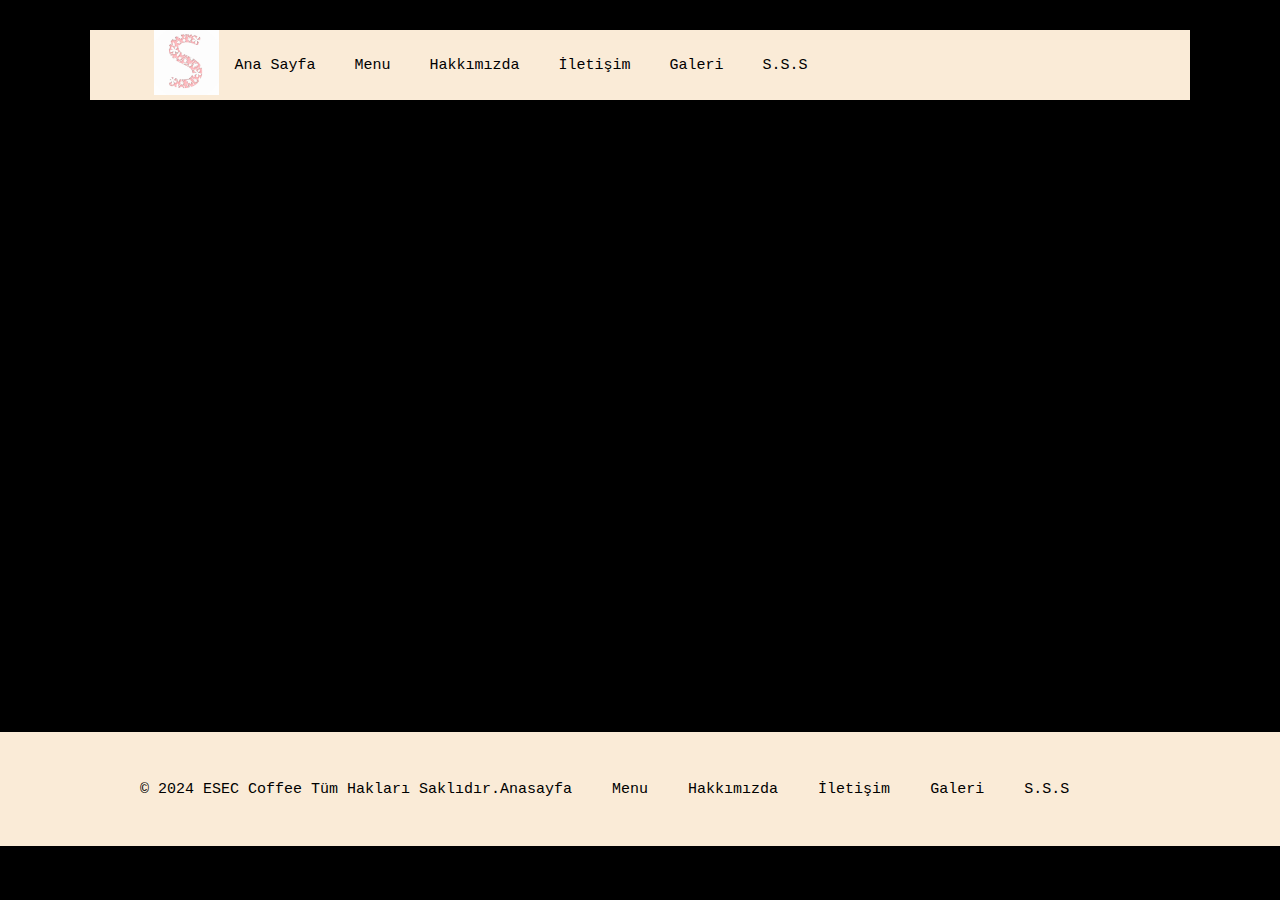
<file: index.html>
<!DOCTYPE html>
<head>

    <link rel="stylesheet" href="https://cdnjs.cloudflare.com/ajax/libs/font-awesome/6.5.1/css/all.min.css" integrity="sha512-DTOQO9RWCH3ppGqcWaEA1BIZOC6xxalwEsw9c2QQeAIftl+Vegovlnee1c9QX4TctnWMn13TZye+giMm8e2LwA==" crossorigin="anonymous" referrerpolicy="no-referrer" />

  <title>ESEC</title>
    <link rel="stylesheet" type="text/css" href="styles/style.css">
</head>

<body>

<form method="POST"></form>

<script>
  alert("Hos Geldiniz");
  </script>

<body background="https://i.pinimg.com/236x/b7/22/f4/b722f4ae7b703f8664e709dabcd35728.jpg">    
</body>

<baslik class="baslik">
  <a href="#" class="logo">
<img src="logoo1.png" alt="logo">
  </a>

  <nav class="navbar">
    <a href="index.html" class="">Ana Sayfa</a>
    <a href="menu.html" class="">Menu</a>
    <a href="hakkimizda.html" class="">Hakkımızda</a>
    <a href="iletisim.html" class="">İletişim</a>
    <a href="galeri.html" class="">Galeri</a>
    <a href="sss.html" class="">S.S.S</a>
  </nav>

</baslik>

<section class="anasayfa">
  <div class="baglanti">
<h1>ESEC</h1> <br><br>
<p>
  Hoş geldiniz! 

Biz ESEC coffee, kahve tutkunu insanlar olarak, size en kaliteli kahve deneyimini sunmak için buradayız.
<br>
2024 yılından beri lezzetli kahve çekirdekleri ile başlayan yolculuğumuz, siz değerli müşterilerimizle paylaştığımız tutkumuzla birleşti.
<br>
Misyonumuz, kahve kültürünü sizinle paylaşmak ve her damla kahvenin içinde yatan hikayeyi size aktarmaktır. 
<br>
İnsanların bir araya gelip güzel anları paylaştığı, kahve kokularının taze bir rüzgar gibi esdiği bir mekan oluşturmak amacımızdır.
<br>
Kahvemizi seçerken, sadece en kaliteli çekirdekleri kullanmakla kalmıyor, aynı zamanda adil ticaret ilkelerine ve sürdürülebilir tarım uygulamalarına önem veriyoruz. 
<br>
Bu sayede, sizi sadece lezzetli kahvelerle buluşturmakla kalmıyor, aynı zamanda dünya genelinde adil ve sürdürülebilir bir kahve zinciri oluşturmak için çaba harcıyoruz.
<br>
İşte ESEC coffee, sadece bir kahve dükkanı değil, aynı zamanda bir topluluk merkezidir.
<br>
Burada sadece kahve içmez, aynı zamanda yeni arkadaşlar edinir ve unutulmaz anılar biriktirirsiniz.
<br>
Sizi güler yüzle karşılamaktan, en sevdiğiniz kahveyi hazırlamaktan ve burada geçirdiğiniz her anı değerli kılmaktan büyük mutluluk duyuyoruz.
<br>
Bize uğradığınız için teşekkür ederiz. Sizi ESEC'de ağırlamaktan ve kahve tutkumuzu sizinle paylaşmaktan büyük bir keyif alıyoruz.
<br>
<br>Keyifli kahveler!
<br>
<br>Sena Çil
</p>
<br><br><br>
<a href="#" class="btn"></a>
</section>

<div class="konteyner"> 
  <div class="sıra">
    <div class="col-12 d-flex justify-baglanti-center">
    </div>
  </div>
</div>
  
<!-- alt taraf -->

<footer class="alt_bilgi">
  <div class="alt_bilgi_yazı">
      <p>&copy; 2024 ESEC coffee tüm hakları saklıdır.</p> <br>
      <br>

      <ul class="alt_bilgi_link">
          <li><a href="index.html">Anasayfa</a></li>
          <li><a href="menu.html">Menu</a></li>
          <li><a href="hakkimizda.html">Hakkımızda</a></li>
          <li><a href="iletisim.html">İletişim</a></li>
          <li><a href="galeri.html">Galeri</a></li>
          <li><a href="sss.html">S.S.S</a></li>
          
    </ul>
  </div>
</footer>













</body>
</html>
</file>
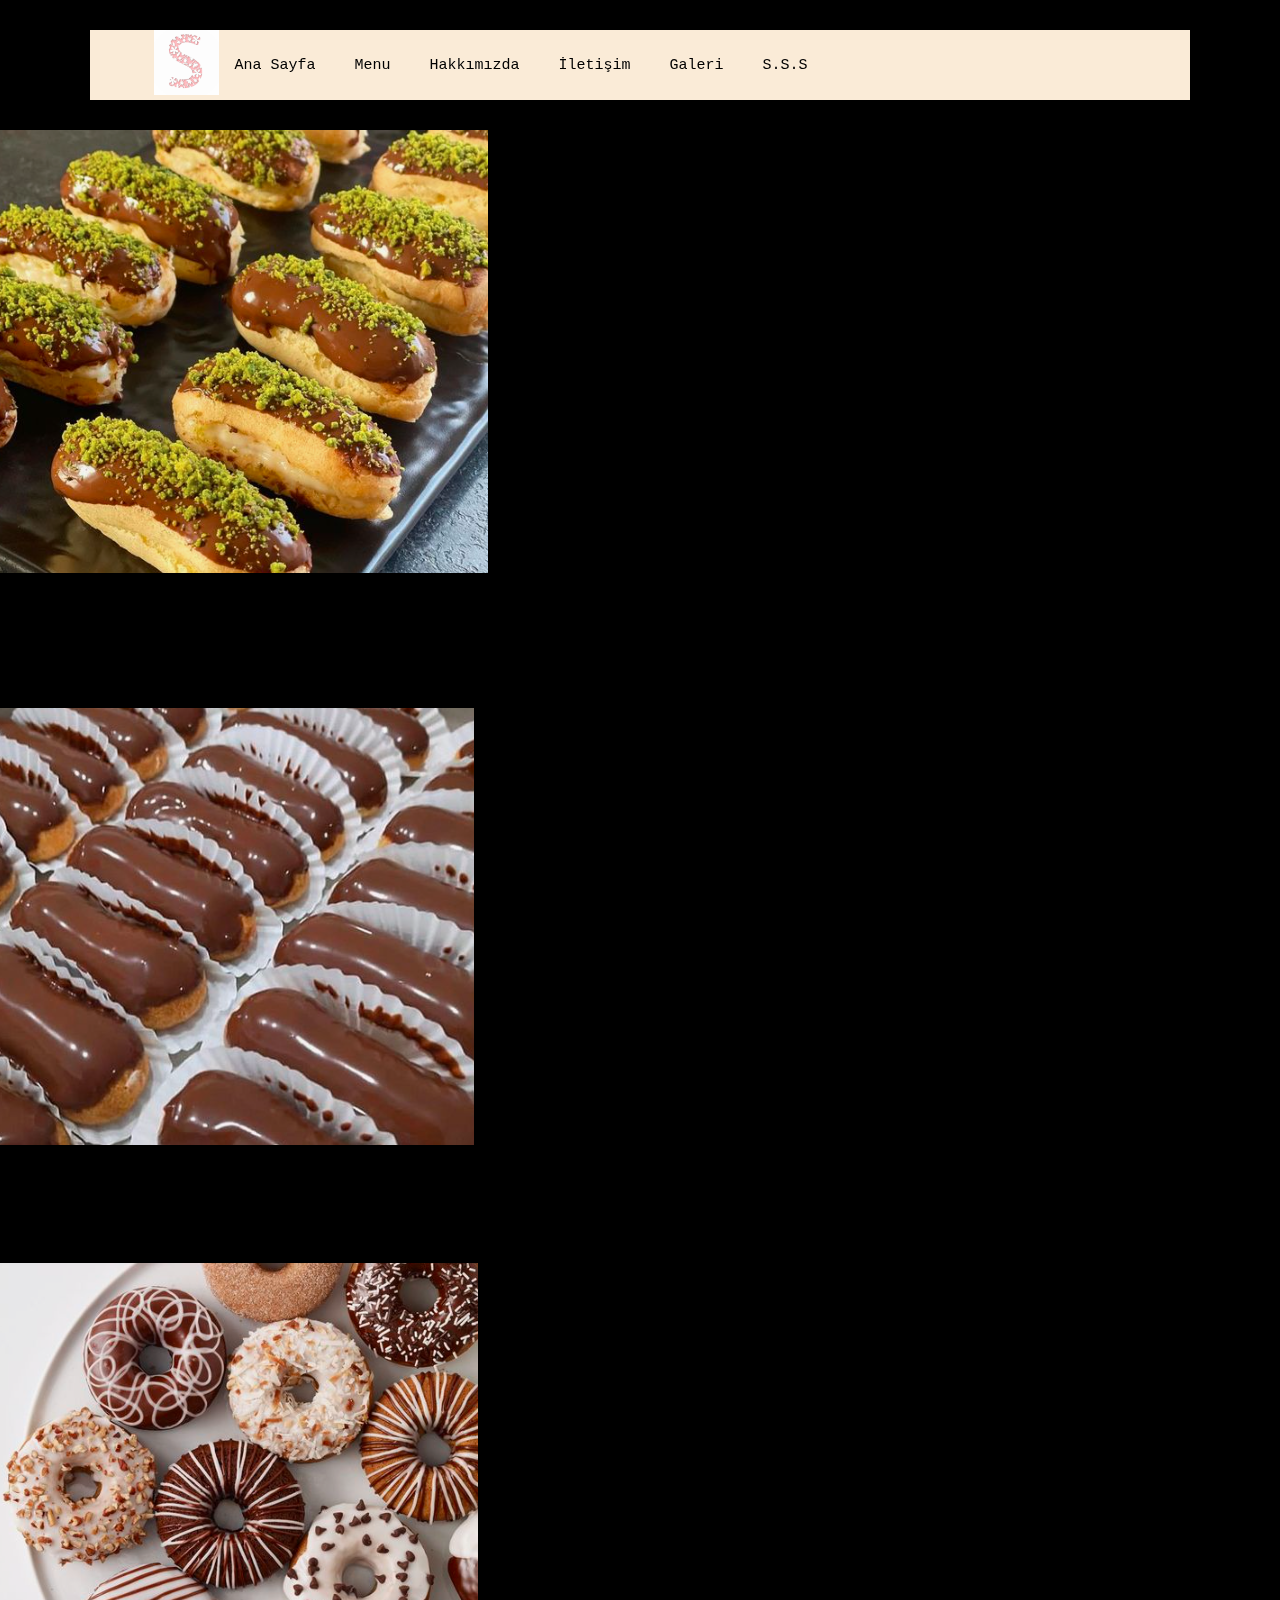
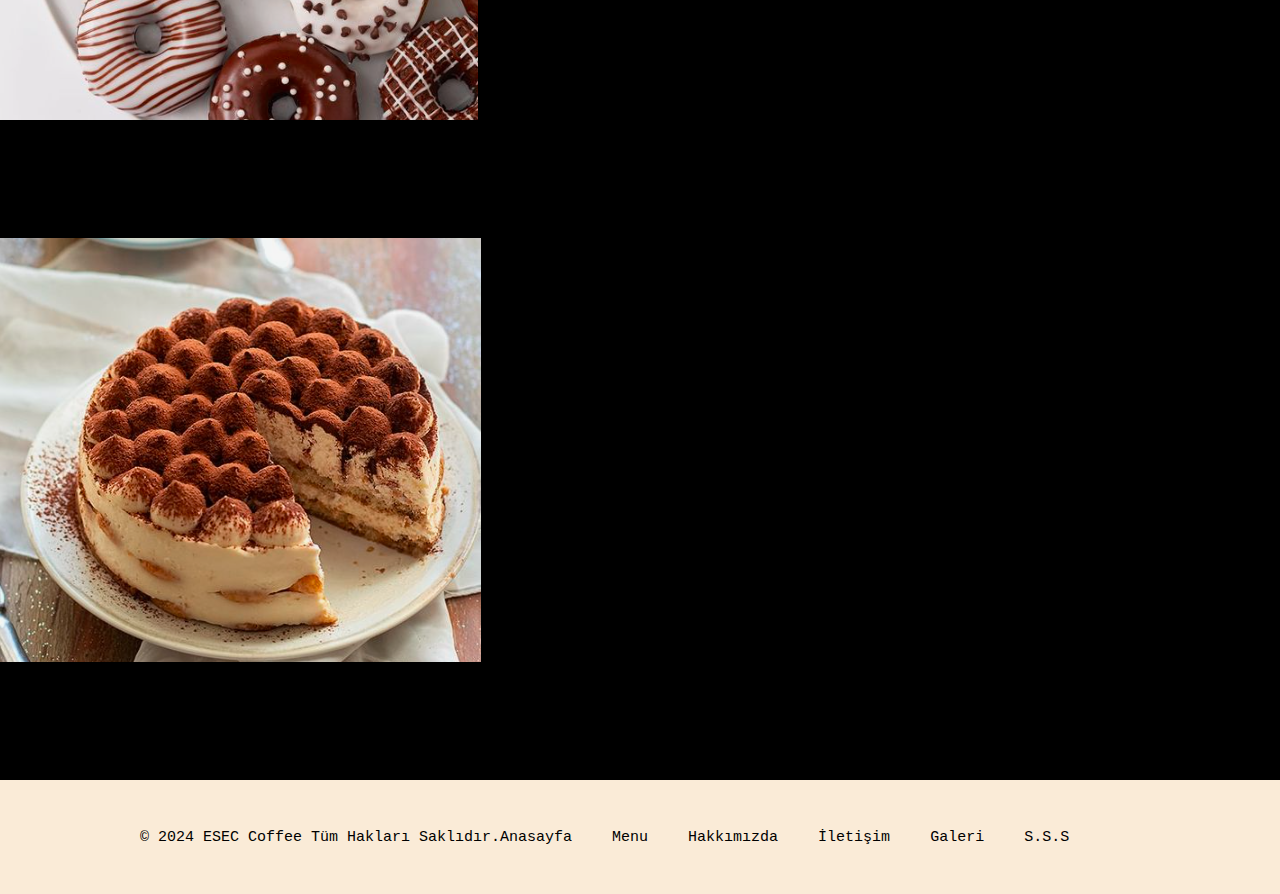
<file: diger.html>
<!DOCTYPE html>
<head>

    <link rel="stylesheet" href="https://cdnjs.cloudflare.com/ajax/libs/font-awesome/6.5.1/css/all.min.css" integrity="sha512-DTOQO9RWCH3ppGqcWaEA1BIZOC6xxalwEsw9c2QQeAIftl+Vegovlnee1c9QX4TctnWMn13TZye+giMm8e2LwA==" crossorigin="anonymous" referrerpolicy="no-referrer" />

  <title>ESEC</title>
    <link rel="stylesheet" type="text/css" href="styles/style.css">
</head>

<body>

<form method="POST"></form>


<body background="https://i.pinimg.com/236x/f0/0f/b7/f00fb77eec0465ffc311eed8cce633e3.jpg">    
</body>

<baslik class="baslik">
  <a href="#" class="logo">
<img src="logoo1.png" alt="logo">
  </a>

  <nav class="navbar">
    <a href="index.html" class="">Ana Sayfa</a>
    <a href="menu.html" class="">Menu</a>
    <a href="hakkimizda.html" class="">Hakkımızda</a>
    <a href="iletisim.html" class="">İletişim</a>
    <a href="galeri.html" class="">Galeri</a>
    <a href="sss.html" class="">S.S.S</a>
  </nav>

</baslik>


<div class="konteyner"> 
  <div class="sıra">
    <div class="col-12 d-flex justify-baglanti-center">
    </div>
  </div>
</div>
  



<div class="menu_sicak">
    <div class="card kart">
      <div class="sıra g-0 d-flex justify-baglanti-center">
        <div class="col-4">
          <img src="cikolatalıekler.png" class="img-fluid rounded-start" alt="...">
        </div>
            <div class="col-8 kart-body">
              <h6 class="kart_basligi text-start"><u>diğer meşrubatlar</u></h6>
                <p class="kart_basligi text-start">
                <br>
                    <ul>
                      <li>O bir klasik, o bir efsane, o bir tutku. Kahvesinin yanında lezzet patlaması yaşamak isteyenlerin hep daha fazlasını istedikleri özel tatlımız.  
                      </li>
                    </ul>
                      <br>
                  <p>Çikolatalı Ekler </p>
                                 
                 </p>
          </div>
        </div>
      </div>
  <br><br>
          <div class="card kart">
          <div class="sıra g-0 d-flex justify-baglanti-center">
              <div class="col-4">
                  <img src="hindistancevizliekler.png" class="img-fluid rounded-start" alt="...">
              </div>
              <div class="col-8 kart-body">
                  <h6 class="kart_basligi text-start"><u>diğer meşrubatlar</u></h6>
                  <p class="kart_basligi text-start">
                  <br>
                      <ul>
                          <li>Hindistan cevizi dokunuşuyla ekler lezzetini zirveye taşımak isteyenler için nefis bir tatlı.</li>
                      </ul>
                      <br>
                      <p>Hindistan Cevizli Ekler</p>
                                  
                  </p>
              </div>
          </div>
      </div>
      <br><br>
      <div class="card kart">
          <div class="sıra g-0 d-flex justify-baglanti-center">
              <div class="col-4">
                  <img src="donut.png" class="img-fluid rounded-start" alt="...">
              </div>
              <div class="col-8 kart-body">
                  <h6 class="kart_basligi text-start"><u>diğer meşrubatlar</u></h6>
                  <p class="kart_basligi text-start">
                  <br>
                      <ul>
                          <li>Sanki bir masal diyarından çıkıp gelmiş gibi ihtişamıyla bir ısırık almadan duramayacağınız eşsiz donut. 

                          </li>
                      </ul>
                      <br>
                      <p>Şeker Taneli Donut</p>
                                  
                  </p>
              </div>
          </div>
      </div>
      <br><br>
      <div class="card kart">
          <div class="sıra g-0 d-flex justify-baglanti-center">
              <div class="col-4">
                  <img src="tiramisu.png" class="img-fluid rounded-start" alt="...">
              </div>
              <div class="col-8 kart-body">
                  <h6 class="kart_basligi text-start"><u>diğer meşrubatlar</u></h6>
                  <p class="kart_basligi text-start">
                  <br>
                      <ul>
                          <li>Kahvenin lezzet kardeşi tiramisuyu hiç Coffy farkıyla denediniz mi? Mükemmel tadına eminiz hayran kalacaksınız.
                          </li>
                      </ul>
                      <br>
                      <p>Tiramisu</p>
                                  
                  </p>
              </div>
          </div>
      </div>
      <br><br>
  
  </div>


<!-- alt taraf -->

<footer class="alt_bilgi">
  <div class="alt_bilgi_yazı">
      <p>&copy; 2024 ESEC coffee tüm hakları saklıdır.</p> <br>
      <br>

      <ul class="alt_bilgi_link">
          <li><a href="index.html">Anasayfa</a></li>
          <li><a href="menu.html">Menu</a></li>
          <li><a href="hakkimizda.html">Hakkımızda</a></li>
          <li><a href="iletisim.html">İletişim</a></li>
          <li><a href="galeri.html">Galeri</a></li>
          <li><a href="sss.html">S.S.S</a></li>
          
    </ul>
  </div>
</footer>













</body>
</html>
</file>
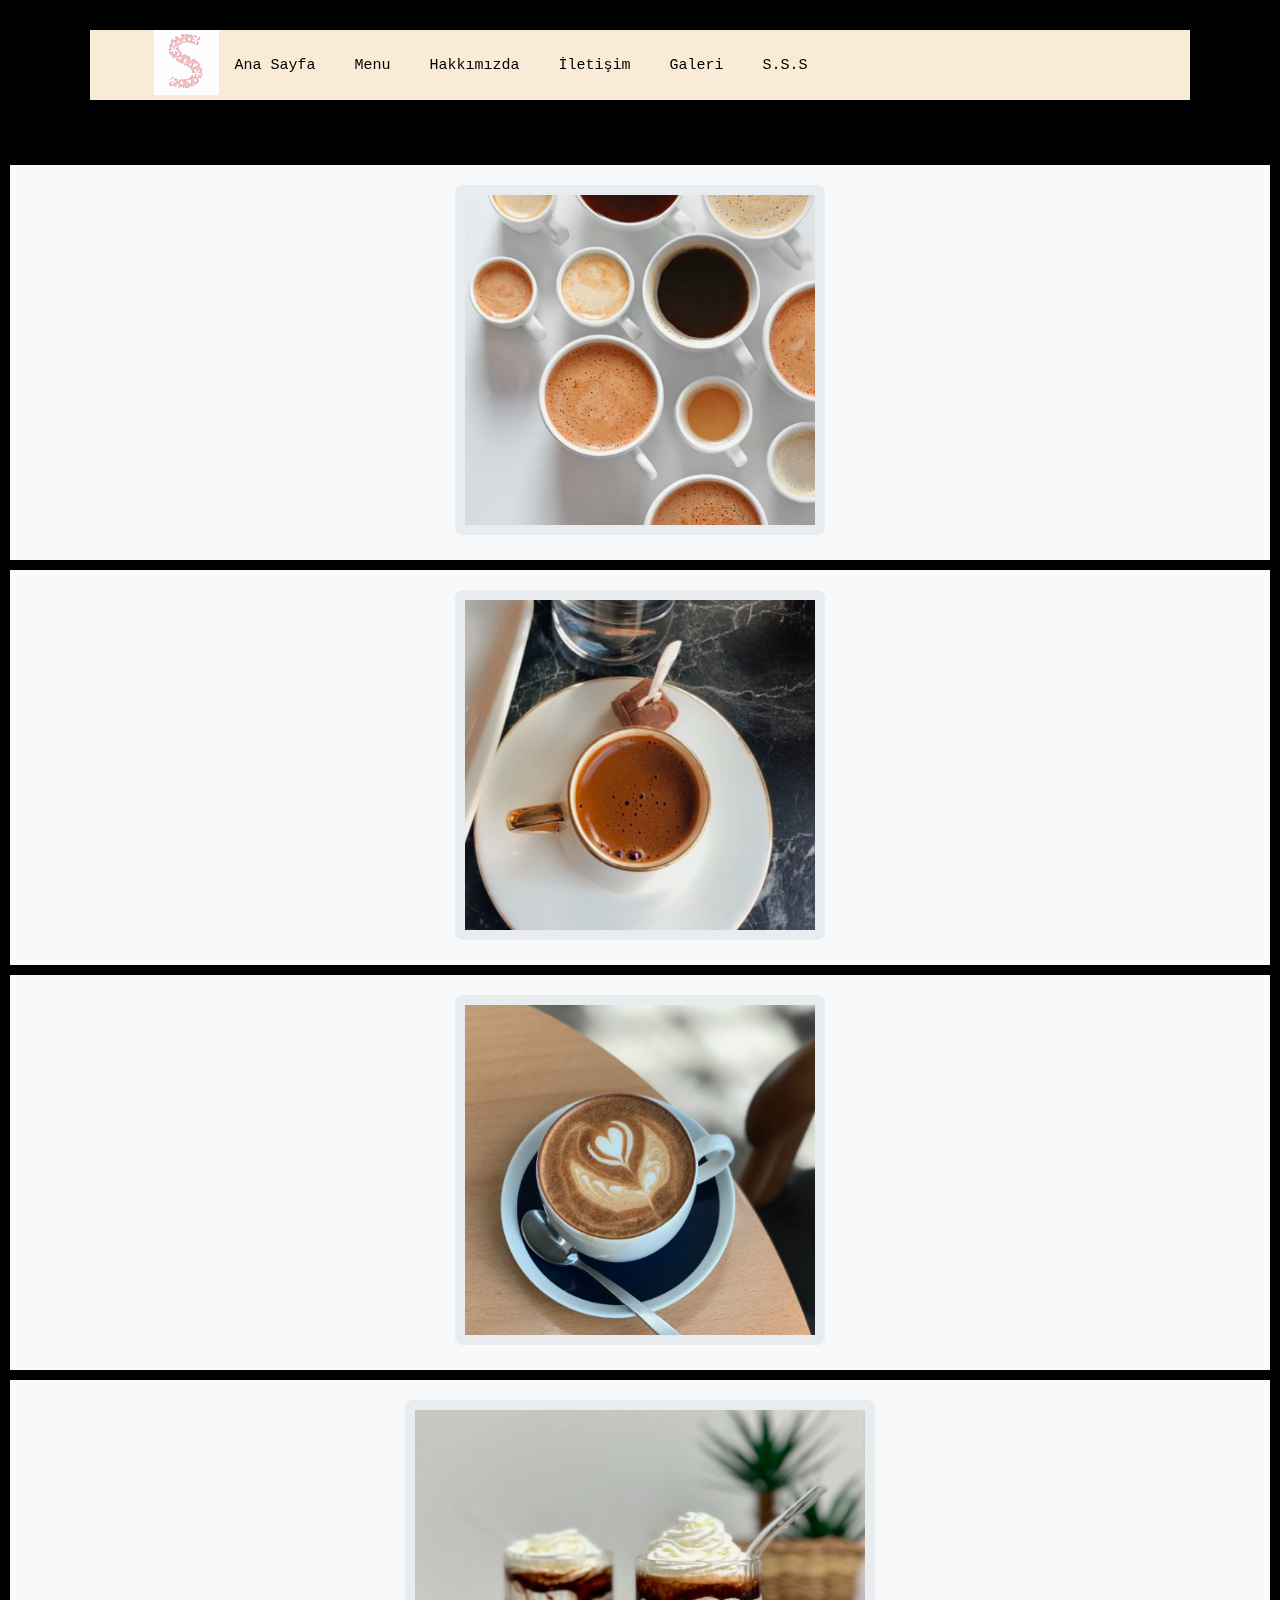
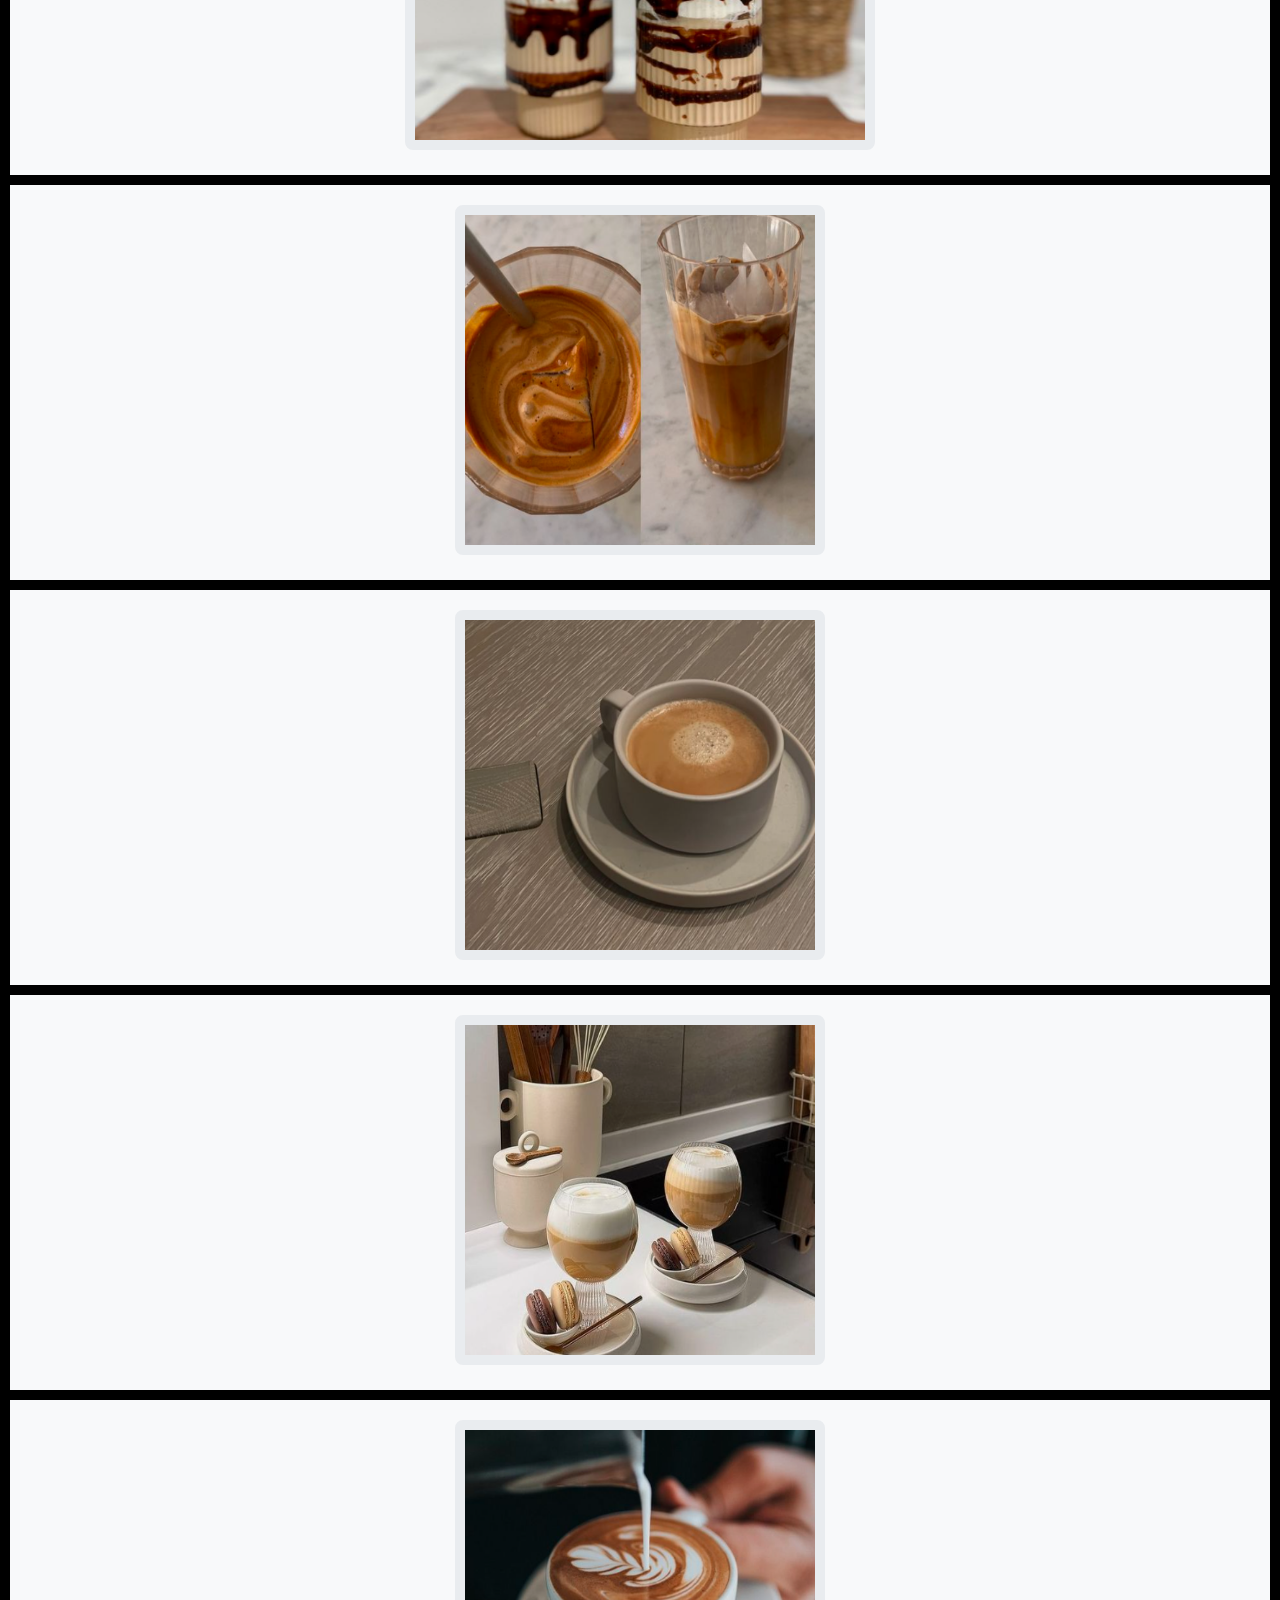
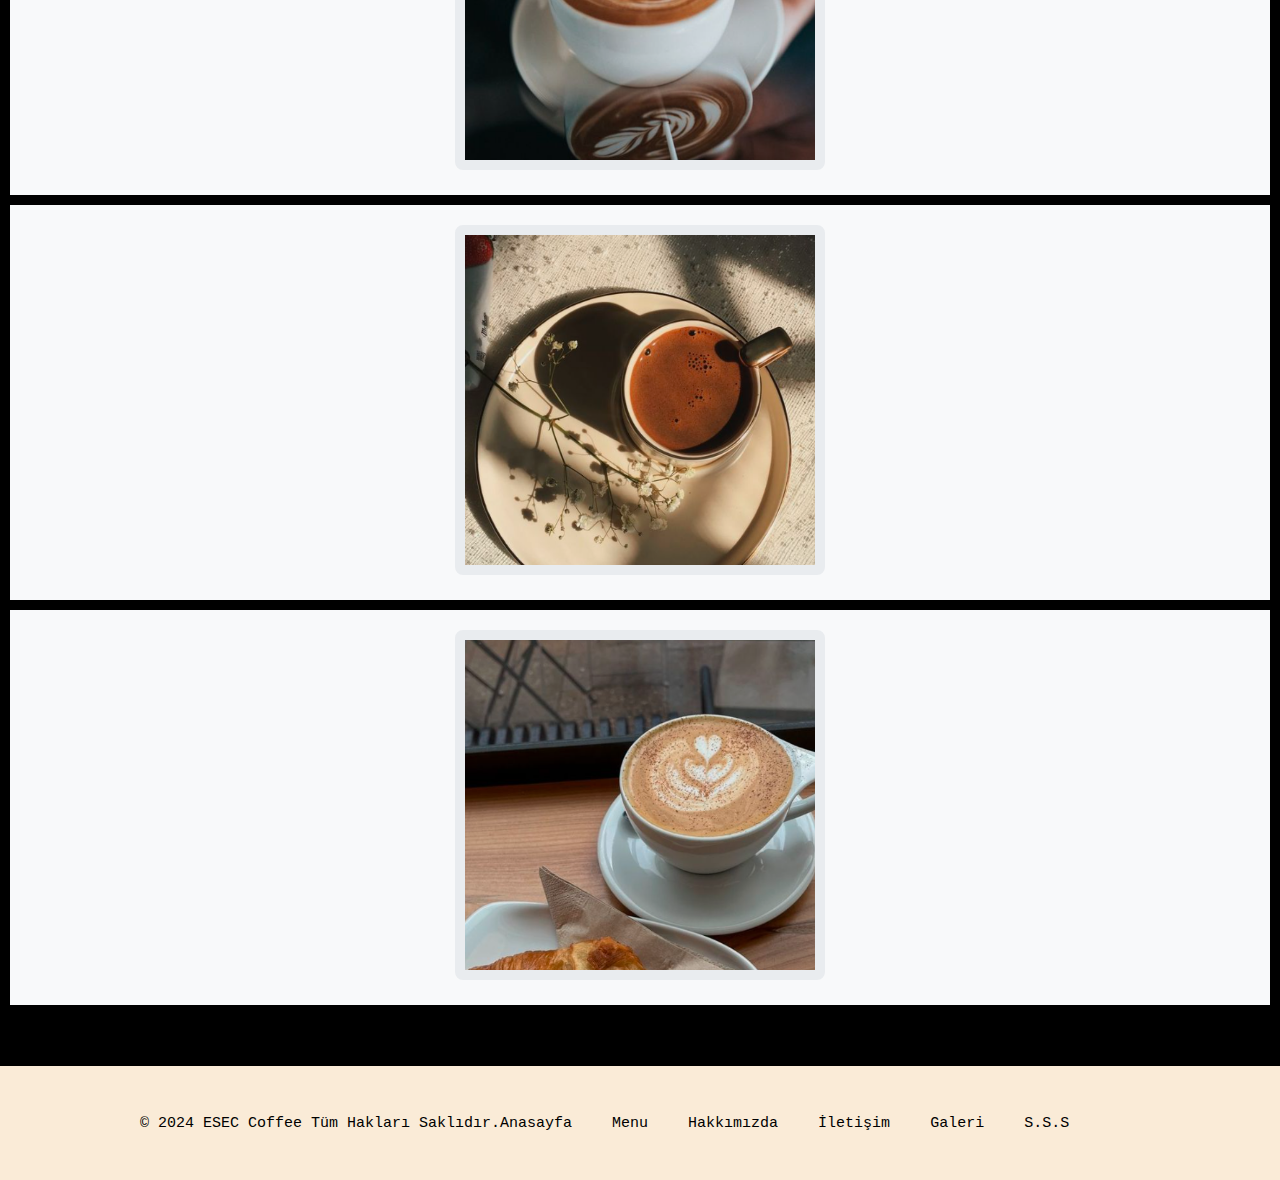
<file: galeri.html>
<!DOCTYPE html>
<head>

    <link rel="stylesheet" href="https://cdnjs.cloudflare.com/ajax/libs/font-awesome/6.5.1/css/all.min.css" integrity="sha512-DTOQO9RWCH3ppGqcWaEA1BIZOC6xxalwEsw9c2QQeAIftl+Vegovlnee1c9QX4TctnWMn13TZye+giMm8e2LwA==" crossorigin="anonymous" referrerpolicy="no-referrer" />

  <title>ESEC</title>
    <link rel="stylesheet" type="text/css" href="styles/style.css">
</head>

<body>

<form method="POST"></form>

<body background="https://i.pinimg.com/236x/b7/22/f4/b722f4ae7b703f8664e709dabcd35728.jpg">    
</body>

<baslik class="baslik">
  <a href="#" class="logo">
<img src="logoo1.png" alt="logo">
  </a>

  <nav class="navbar">
    <a href="index.html" class="">Ana Sayfa</a>
    <a href="menu.html" class="">Menu</a>
    <a href="hakkimizda.html" class="">Hakkımızda</a>
    <a href="iletisim.html" class="">İletişim</a>
    <a href="galeri.html" class="">Galeri</a>
    <a href="sss.html" class="">S.S.S</a>
  </nav>

</baslik>

<div class="konteyner">
<div class="sıra">

  <div class="col-md-12">
      <h3 class="text-center mb-3" style="color: #00000000; margin-top: 15px; margin-bottom: 15px;">GALERİ</h3>
  </div></div></div>


<div class="konteyner">
<div class="sıra">


 <div class="col-md-4">
    <div class="yazi_1 bg-white text-center">
       <a>
          <img src="foto0.png" alt="Image 1" class="img-fluid" style="height: 350px; width: 370px; border: 10px solid #e9ecef; border-radius: 8px;">
       </a>
    </div>
 </div>


 <div class="col-md-4">
    <div class="yazi_1 bg-white text-center">
       <a>
          <img src="foto2.png" alt="Image 2" class="img-fluid" style="height: 350px; width: 370px; border: 10px solid #e9ecef; border-radius: 8px;">
       </a>
    </div>
 </div>


 <div class="col-md-4">
    <div class="yazi_1 bg-white text-center">
       <a>
          <img src="foto3.png" alt="Image 3" class="img-fluid" style="height: 350px; width: 370px;border: 10px solid #e9ecef; border-radius: 8px;">
       </a>
    </div>
 </div>
</div>


<div class="sıra mt-3">
 <div class="col-md-4">
    <div class="yazi_1 bg-white text-center">
       <a>
          <img src="foto4.png" alt="Image 4" class="img-fluid" style="height: 350px; width: 470px;border: 10px solid #e9ecef; border-radius: 8px;">
       </a>
    </div>
 </div>


 <div class="col-md-4">
    <div class="yazi_1 bg-white text-center">
       <a>
          <img src="foto5.png" alt="Image 5" class="img-fluid" style="height: 350px; width: 370px;border: 10px solid #e9ecef; border-radius: 8px;">
       </a>
    </div>
 </div>


 <div class="col-md-4">
    <div class="yazi_1 bg-white text-center">
       <a>
          <img src="foto6.png" alt="Image 6" class="img-fluid" style="height: 350px; width: 370px;border: 10px solid #e9ecef; border-radius: 8px;">
       </a>
    </div>
 </div>
</div>


<div class="sıra mt-3">
 <div class="col-md-4">
    <div class="yazi_1 bg-white text-center">
       <a>
          <img src="foto7.png" alt="Image 7" class="img-fluid" style="height: 350px; width: 370px;border: 10px solid #e9ecef; border-radius: 8px;">
       </a>
    </div>
 </div>


 <div class="sıra mt-3">
   <div class="col-md-4">
     <div class="yazi_1 bg-white text-center">
        <a>
           <img src="foto9.png" alt="Image 7" class="img-fluid" style="height: 350px; width: 370px;border: 10px solid #e9ecef; border-radius: 8px;">
        </a>
     </div>
   </div>
   

   <div class="sıra mt-3">
      <div class="col-md-4">
        <div class="yazi_1 bg-white text-center">
           <a>
              <img src="foto10.png" alt="Image 7" class="img-fluid" style="height: 350px; width: 370px;border: 10px solid #e9ecef; border-radius: 8px;">
           </a>
        </div>
      </div>
      

      <div class="sıra mt-3">
         <div class="col-md-4">
           <div class="yazi_1 bg-white text-center">
              <a>
                 <img src="foto11.png" alt="Image 7" class="img-fluid" style="height: 350px; width: 370px;border: 10px solid #e9ecef; border-radius: 8px;">
              </a>
           </div>
         </div>
         

<br><br><br>
<a href="#" class="btn"></a>
</section>

<div class="konteyner"> 
  <div class="sıra">
    <div class="col-12 d-flex justify-baglanti-center">
    </div>
  </div>
</div>


  
<!-- alt taraf -->

<footer class="alt_bilgi">
  <div class="alt_bilgi_yazı">
      <p>&copy; 2024 ESEC coffee tüm hakları saklıdır.</p> <br>
      <br>

      <ul class="alt_bilgi_link">
          <li><a href="index.html">Anasayfa</a></li>
          <li><a href="menu.html">Menu</a></li>
          <li><a href="hakkimizda.html">Hakkımızda</a></li>
          <li><a href="iletisim.html">İletişim</a></li>
          <li><a href="galeri.html">Galeri</a></li>
          <li><a href="sss.html">S.S.S</a></li>
          
    </ul>
  </div>
</footer>













</body>
</html>
</file>
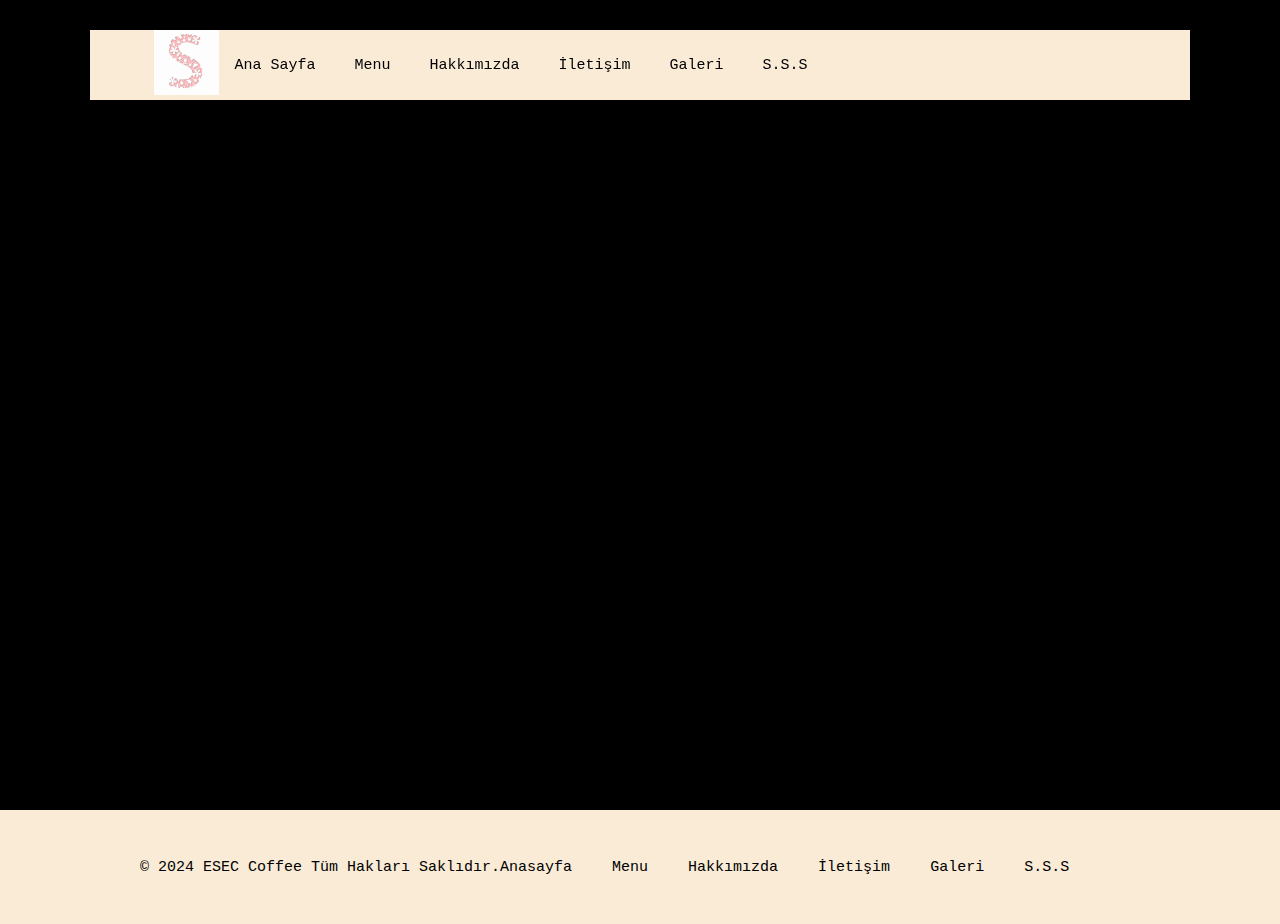
<file: hakkimizda.html>
<!DOCTYPE html>
<head>

    <link rel="stylesheet" href="https://cdnjs.cloudflare.com/ajax/libs/font-awesome/6.5.1/css/all.min.css" integrity="sha512-DTOQO9RWCH3ppGqcWaEA1BIZOC6xxalwEsw9c2QQeAIftl+Vegovlnee1c9QX4TctnWMn13TZye+giMm8e2LwA==" crossorigin="anonymous" referrerpolicy="no-referrer" />

  <title>ESEC</title>
    <link rel="stylesheet" type="text/css" href="styles/style.css">
</head>

<body>

<form method="POST"></form>



<body background="https://i.pinimg.com/236x/b7/22/f4/b722f4ae7b703f8664e709dabcd35728.jpg">    
</body>

<baslik class="baslik">
  <a href="#" class="logo">
<img src="logoo1.png" alt="logo">
  </a>

  <nav class="navbar">
    <a href="index.html" class="">Ana Sayfa</a>
    <a href="menu.html" class="">Menu</a>
    <a href="hakkimizda.html" class="">Hakkımızda</a>
    <a href="iletisim.html" class="">İletişim</a>
    <a href="galeri.html" class="">Galeri</a>
    <a href="sss.html" class="">S.S.S</a>
  </nav>

</baslik>

<div class="konteyner"> 
  <div class="sıra">
    <div class="col-12 d-flex justify-baglanti-center">
    </div>
  </div>
</div>

<br><br><br><br><br>

  Hoş Geldiniz! Biz Kimiz?
<br><br>
  Keyifli bir kahve deneyimi için tasarlanmış olan ESEC, lezzetli kahveleri ve sıcak atmosferi ile sizleri ağırlamaktan mutluluk duyar.
  <br>
  ESEC, kahve tutkunları için bir buluşma noktası olmayı hedefleyen bir kahve dükkanıdır.
  <br><br>
  Kalite ve Lezzet Bir Arada
  <br>
  Bizim için kahve sadece bir içecek değil, bir tutkudur.
  <br>
  En kaliteli kahve çekirdeklerini özenle seçiyor, özel karışımlarımızı titizlikle hazırlıyoruz. 
  <br>
  Deneyimli baristalarımız, her fincana sevgi ve ustalıkla dokunuyor, böylece her damla kahve, özel bir lezzet sunuyor.
  <br><br>
  Sıcak Atmosfer, Sıcak Karşılama
  <br>
  ESEC sadece kahve içmek için değil, aynı zamanda keyifli bir zaman geçirmek, arkadaşlarınızla buluşmak veya kendi başınıza sessiz bir anın tadını çıkarmak için de mükemmel bir mekan. 
  <br>
  Rahatlatıcı bir atmosferimiz ve sıcak personelimizle, her ziyaretinizde sizi evinizde hissettirmek için buradayız.
  <br><br>
  Yerel Destek ve Sürdürülebilirlik
  <br>
  ESEC, sadece bir işletme olmanın ötesinde, yerel topluluğumuza duyduğumuz sorumluluğun bilincinde bir kuruluştur. 
  <br>
  Yerel tedarikçilerden aldığımız malzemelerle, sürdürülebilir kahve üretimine destek veriyoruz.
  <br>
  Ayrıca, çevre dostu uygulamalarla çöplerimizi azaltmaya ve doğayı korumaya katkıda bulunuyoruz.
  <br><br>
  Sizleri Bekliyoruz!
  <br>
  ESEC ailesi olarak, sizleri kaliteli kahvemiz ve sıcak atmosferimizle tanışmaya davet ediyoruz. 
  <br>
  Her bir fincanımızda gizli lezzetleri keşfedin, güzel sohbetlerin tadını çıkarın ve kahve tutkusunu paylaşmanın keyfini yaşayın.
  <br><br>
  Sizi bekliyoruz!

<!-- alt taraf -->

<br><br><br><br><br><br><br><br><br><br><br>

<footer class="alt_bilgi">
  <div class="alt_bilgi_yazı">
      <p>&copy; 2024 ESEC coffee tüm hakları saklıdır.</p> <br>
      <br>

      <ul class="alt_bilgi_link">
          <li><a href="index.html">Anasayfa</a></li>
          <li><a href="menu.html">Menu</a></li>
          <li><a href="hakkimizda.html">Hakkımızda</a></li>
          <li><a href="iletisim.html">İletişim</a></li>
          <li><a href="galeri.html">Galeri</a></li>
          <li><a href="sss.html">S.S.S</a></li>
          
    </ul>
  </div>
</footer>













</body>
</html>
</file>
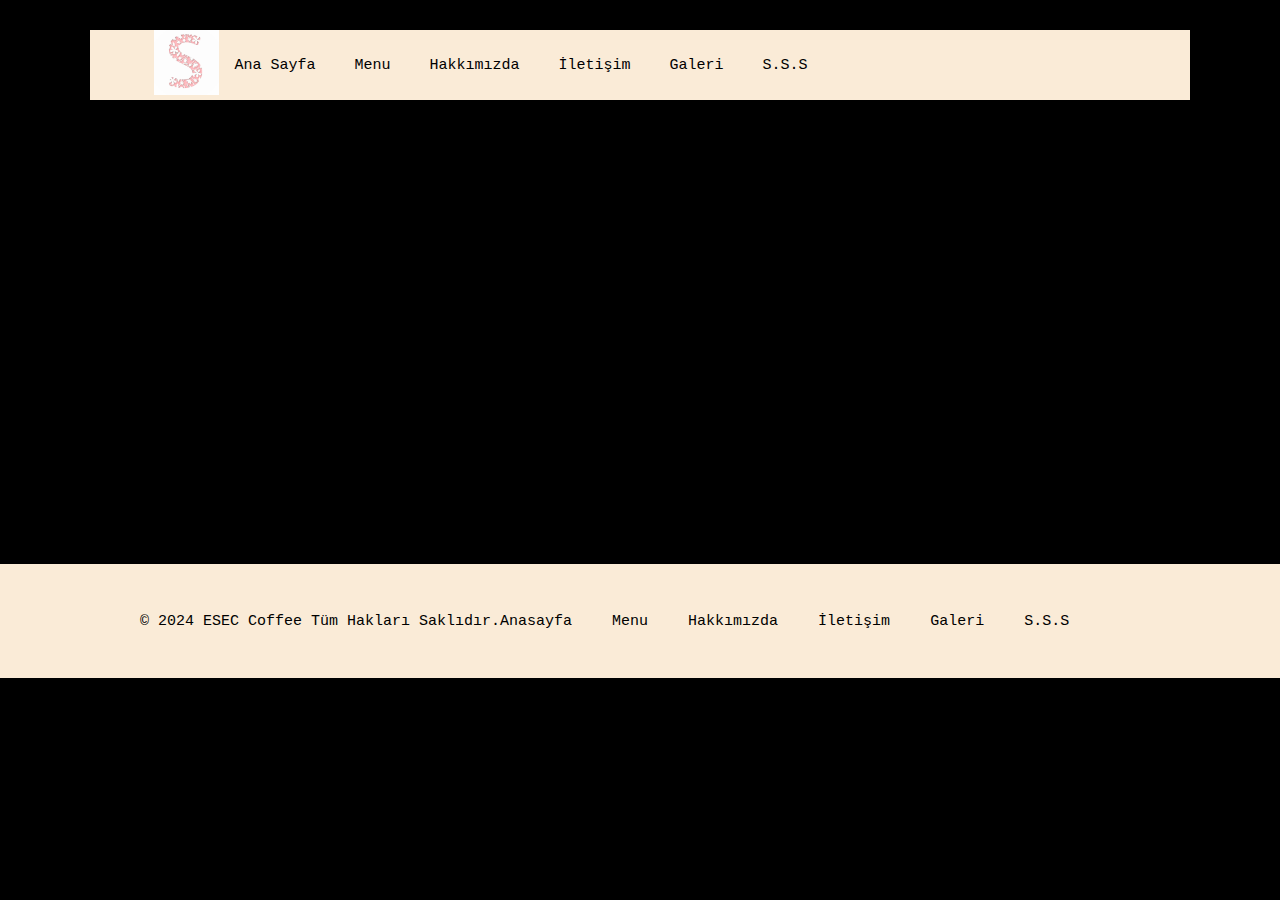
<file: iletisim.html>
<!DOCTYPE html>
<head>

    <link rel="stylesheet" href="https://cdnjs.cloudflare.com/ajax/libs/font-awesome/6.5.1/css/all.min.css" integrity="sha512-DTOQO9RWCH3ppGqcWaEA1BIZOC6xxalwEsw9c2QQeAIftl+Vegovlnee1c9QX4TctnWMn13TZye+giMm8e2LwA==" crossorigin="anonymous" referrerpolicy="no-referrer" />

  <title>ESEC</title>
    <link rel="stylesheet" type="text/css" href="styles/style.css">
</head>

<body>

<form method="POST"></form>


<body background="https://i.pinimg.com/236x/b7/22/f4/b722f4ae7b703f8664e709dabcd35728.jpg">    
</body>

<baslik class="baslik">
  <a href="#" class="logo">
<img src="logoo1.png" alt="logo">
  </a>

  <nav class="navbar">
    <a href="index.html" class="">Ana Sayfa</a>
    <a href="menu.html" class="">Menu</a>
    <a href="hakkimizda.html" class="">Hakkımızda</a>
    <a href="iletisim.html" class="">İletişim</a>
    <a href="galeri.html" class="">Galeri</a>
    <a href="sss.html" class="">S.S.S</a>
  </nav>


</baslik>

<section id="Hakkımızda">
    <div class="ic_sayfa">
        <div class="icerik_iletişim"> <br><br><br><br><br><br>
        
            
            
            <div class="adres_iletisim">
                <h2>ESEC</h2> <br>
                <h4>Telefon:</h4> <p>05418725782</p> <br>
                <h4>Mail:</h4>
                <p>cilsenaa1@gmail.com</p> <br>
                <h4>Adres:</h4>
                <p>Rüzgarlı tepe Mah. 70224 Sokak No:16 Çukurova/Adana</p> <br>

                
            </div>
            
            <br> <br><br><br><br>
        </div>
    </div>
 </section> <br><br> <br><br><br><br><br><br><br> <br><br><br><br><br>


  
<!-- alt taraf -->

<footer class="alt_bilgi">
  <div class="alt_bilgi_yazı">
      <p>&copy; 2024 ESEC coffee tüm hakları saklıdır.</p> <br>
      <br>

      <ul class="alt_bilgi_link">
          <li><a href="index.html">Anasayfa</a></li>
          <li><a href="menu.html">Menu</a></li>
          <li><a href="hakkimizda.html">Hakkımızda</a></li>
          <li><a href="iletisim.html">İletişim</a></li>
          <li><a href="galeri.html">Galeri</a></li>
          <li><a href="sss.html">S.S.S</a></li>
          
    </ul>
  </div>
</footer>













</body>
</html
</file>
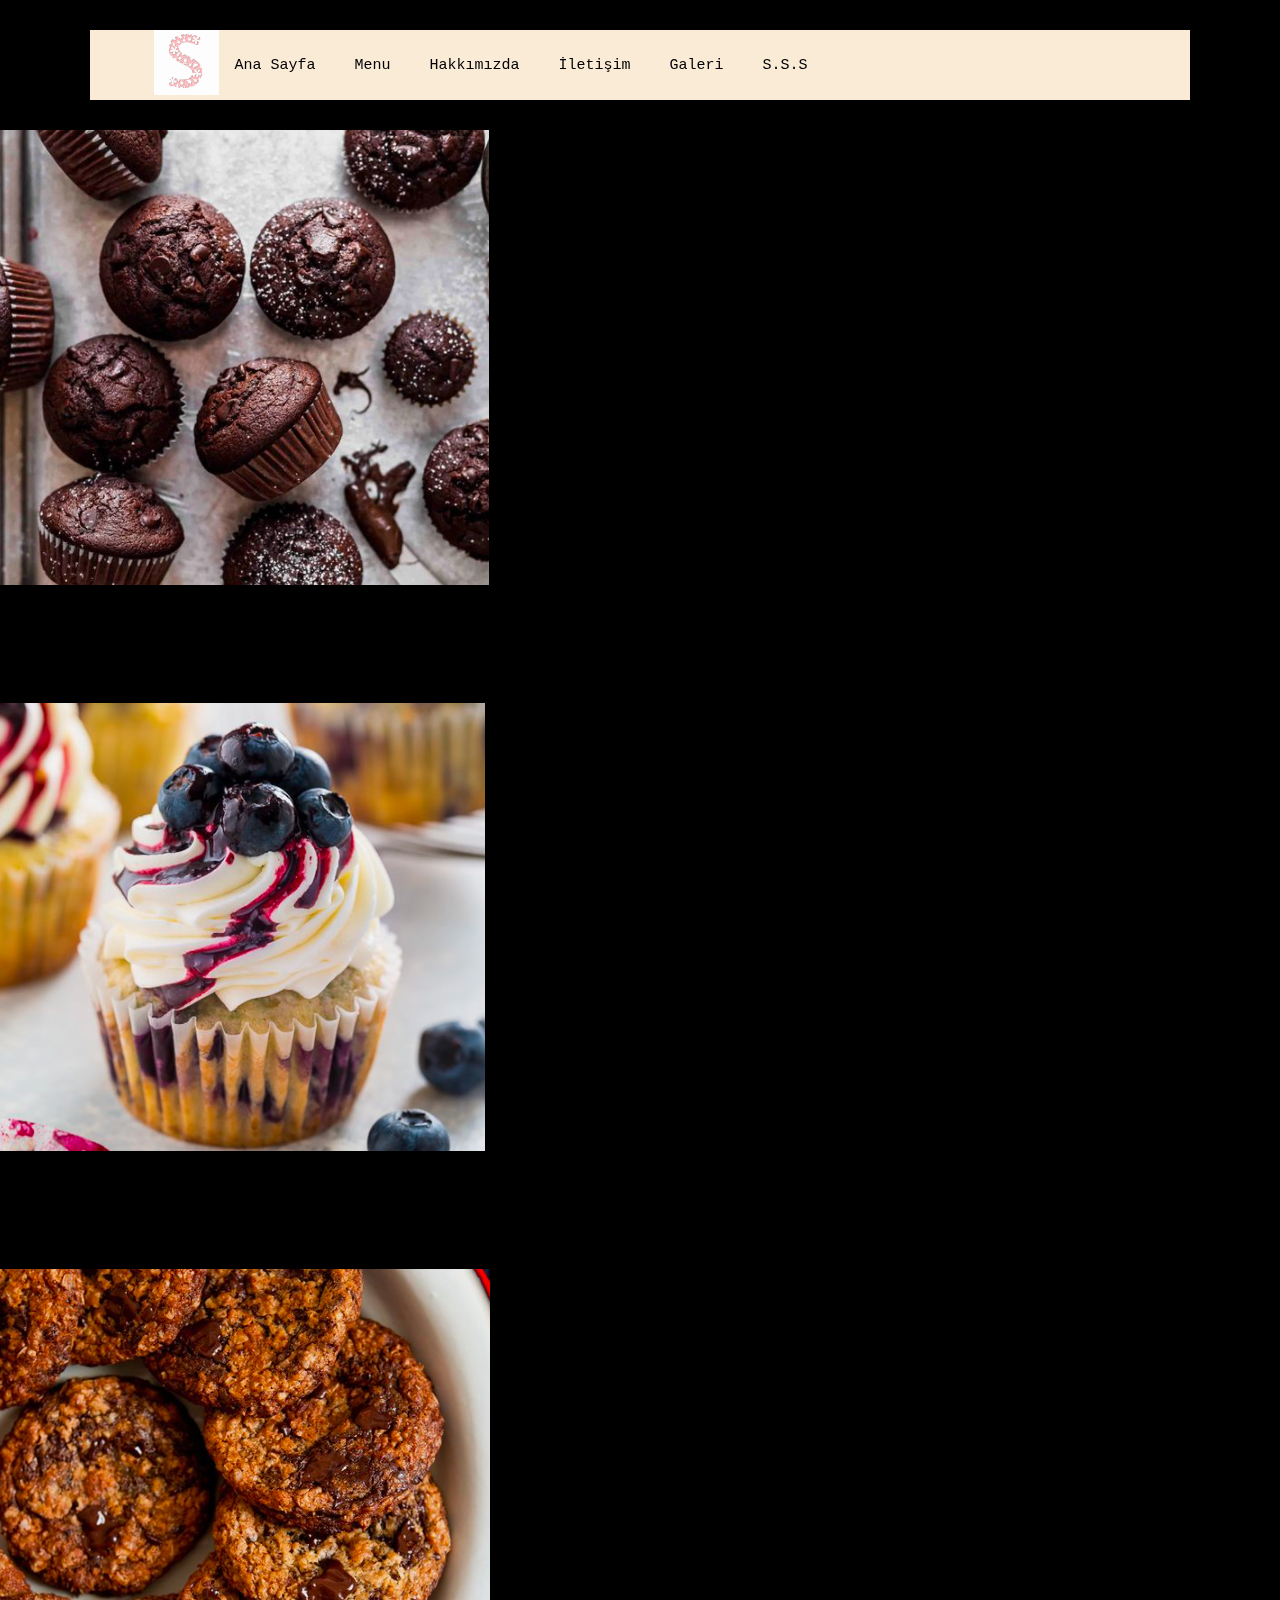
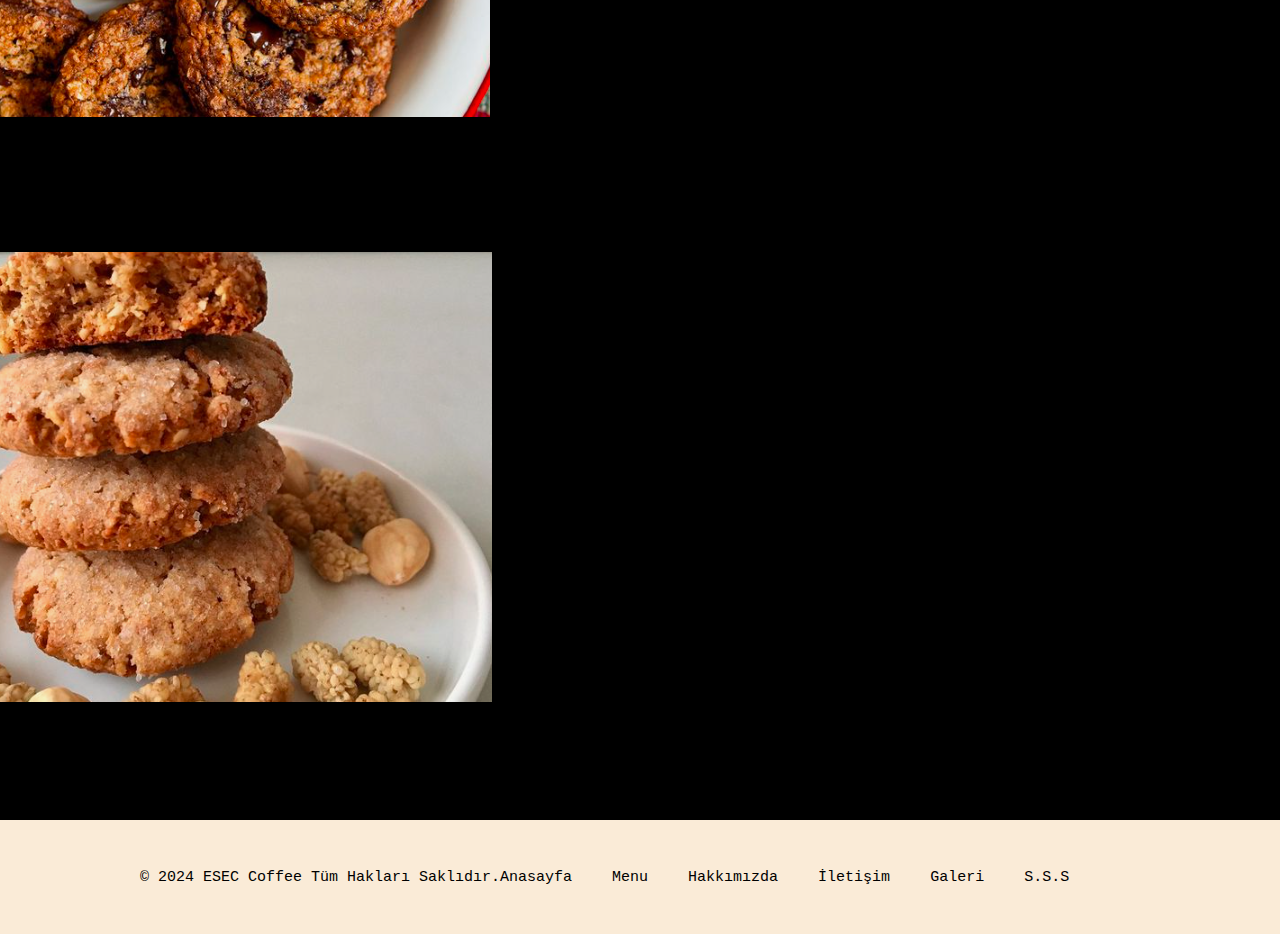
<file: muffin.html>
<!DOCTYPE html>
<head>

    <link rel="stylesheet" href="https://cdnjs.cloudflare.com/ajax/libs/font-awesome/6.5.1/css/all.min.css" integrity="sha512-DTOQO9RWCH3ppGqcWaEA1BIZOC6xxalwEsw9c2QQeAIftl+Vegovlnee1c9QX4TctnWMn13TZye+giMm8e2LwA==" crossorigin="anonymous" referrerpolicy="no-referrer" />

  <title>ESEC</title>
    <link rel="stylesheet" type="text/css" href="styles/style.css">
</head>

<body>

<form method="POST"></form>


<body background="https://i.pinimg.com/236x/f0/0f/b7/f00fb77eec0465ffc311eed8cce633e3.jpg">    
</body>


<baslik class="baslik">
  <a href="#" class="logo">
<img src="logoo1.png" alt="logo">
  </a>

  <nav class="navbar">
    <a href="index.html" class="">Ana Sayfa</a>
    <a href="menu.html" class="">Menu</a>
    <a href="hakkimizda.html" class="">Hakkımızda</a>
    <a href="iletisim.html" class="">İletişim</a>
    <a href="galeri.html" class="">Galeri</a>
    <a href="sss.html" class="">S.S.S</a>
  </nav>

</baslik>


<div class="konteyner"> 
  <div class="sıra">
    <div class="col-12 d-flex justify-baglanti-center">
    </div>
  </div>
</div>
  



<div class="menu_sicak">
    <div class="card kart">
      <div class="sıra g-0 d-flex justify-baglanti-center">
        <div class="col-4">
          <img src="cikolatalımuffin.png" class="img-fluid rounded-start" alt="...">
        </div>
            <div class="col-8 kart-body">
              <h6 class="kart_basligi text-start"><u>Yoğun çikolata</u></h6>
                <p class="kart_basligi text-start">
                <br>
                    <ul>
                      <li>Tadına doyum olmayan Coffy’e özel çikolatalı muffin. Her zaman taptaze ve her zamanki lezzetinde. </li>
                    </ul>
                      <br>
                  <p>Çikolatalı Muffin</p>
                                 
                 </p>
          </div>
        </div>
      </div>
  <br><br>
          <div class="card kart">
          <div class="sıra g-0 d-flex justify-baglanti-center">
              <div class="col-4">
                  <img src="yabanmersinlimuffin.png" class="img-fluid rounded-start" alt="...">
              </div>
              <div class="col-8 kart-body">
                  <h6 class="kart_basligi text-start"><u>Meyveee...</u></h6>
                  <p class="kart_basligi text-start">
                  <br>
                      <ul>
                          <li>Tam kıvamında kabarmış, yaban mersinleriyle tatlanmış özel muffinimiz bazıları için mutluluğun bir başka tarifi. </li>
                      </ul>
                      <br>
                      <p>Yaban Mersinli Muffin 
                      </p>
                                  
                  </p>
              </div>
          </div>
      </div>
      <br><br>
      <div class="card kart">
          <div class="sıra g-0 d-flex justify-baglanti-center">
              <div class="col-4">
                  <img src="cikolatalıcookie.png" class="img-fluid rounded-start" alt="...">
              </div>
              <div class="col-8 kart-body">
                  <h6 class="kart_basligi text-start"><u>Kıtır bi lezzet</u></h6>
                  <p class="kart_basligi text-start">
                  <br>
                      <ul>
                          <li>Çikolata parçacıklarıyla lezzetini zirveye taşıyan nefis, kıtır kıtır cookie kahvesini yalnız bırakmak istemeyenlerin her daim en sevdiği tercih.</li>
                      </ul>
                      <br>
                      <p>Çikolatalı Cookie </p>
                                  
                  </p>
              </div>
          </div>
      </div>
      <br><br>
      <div class="card kart">
          <div class="sıra g-0 d-flex justify-baglanti-center">
              <div class="col-4">
                  <img src="fındıklıcookie.png" class="img-fluid rounded-start" alt="...">
              </div>
              <div class="col-8 kart-body">
                  <h6 class="kart_basligi text-start"><u>Bol fındıklı</u></h6>
                  <p class="kart_basligi text-start">
                  <br>
                      <ul>
                          <li>Hem çikolata hem fındık parçacıklarıyla bambaşka bir lezzet dünyasına açılan enfes cookie lezzetimiz. 
                          </li>
                      </ul>
                      <br>
                      <p>Fındıklı Cookie </p>
                                  
                  </p>
              </div>
          </div>
      </div>
      <br><br>
  
  </div>


<!-- alt taraf -->

<footer class="alt_bilgi">
  <div class="alt_bilgi_yazı">
      <p>&copy; 2024 ESEC coffee tüm hakları saklıdır.</p> <br>
      <br>

      <ul class="alt_bilgi_link">
          <li><a href="index.html">Anasayfa</a></li>
          <li><a href="menu.html">Menu</a></li>
          <li><a href="hakkimizda.html">Hakkımızda</a></li>
          <li><a href="iletisim.html">İletişim</a></li>
          <li><a href="galeri.html">Galeri</a></li>
          <li><a href="sss.html">S.S.S</a></li>
          
    </ul>
  </div>
</footer>













</body>
</html>
</file>
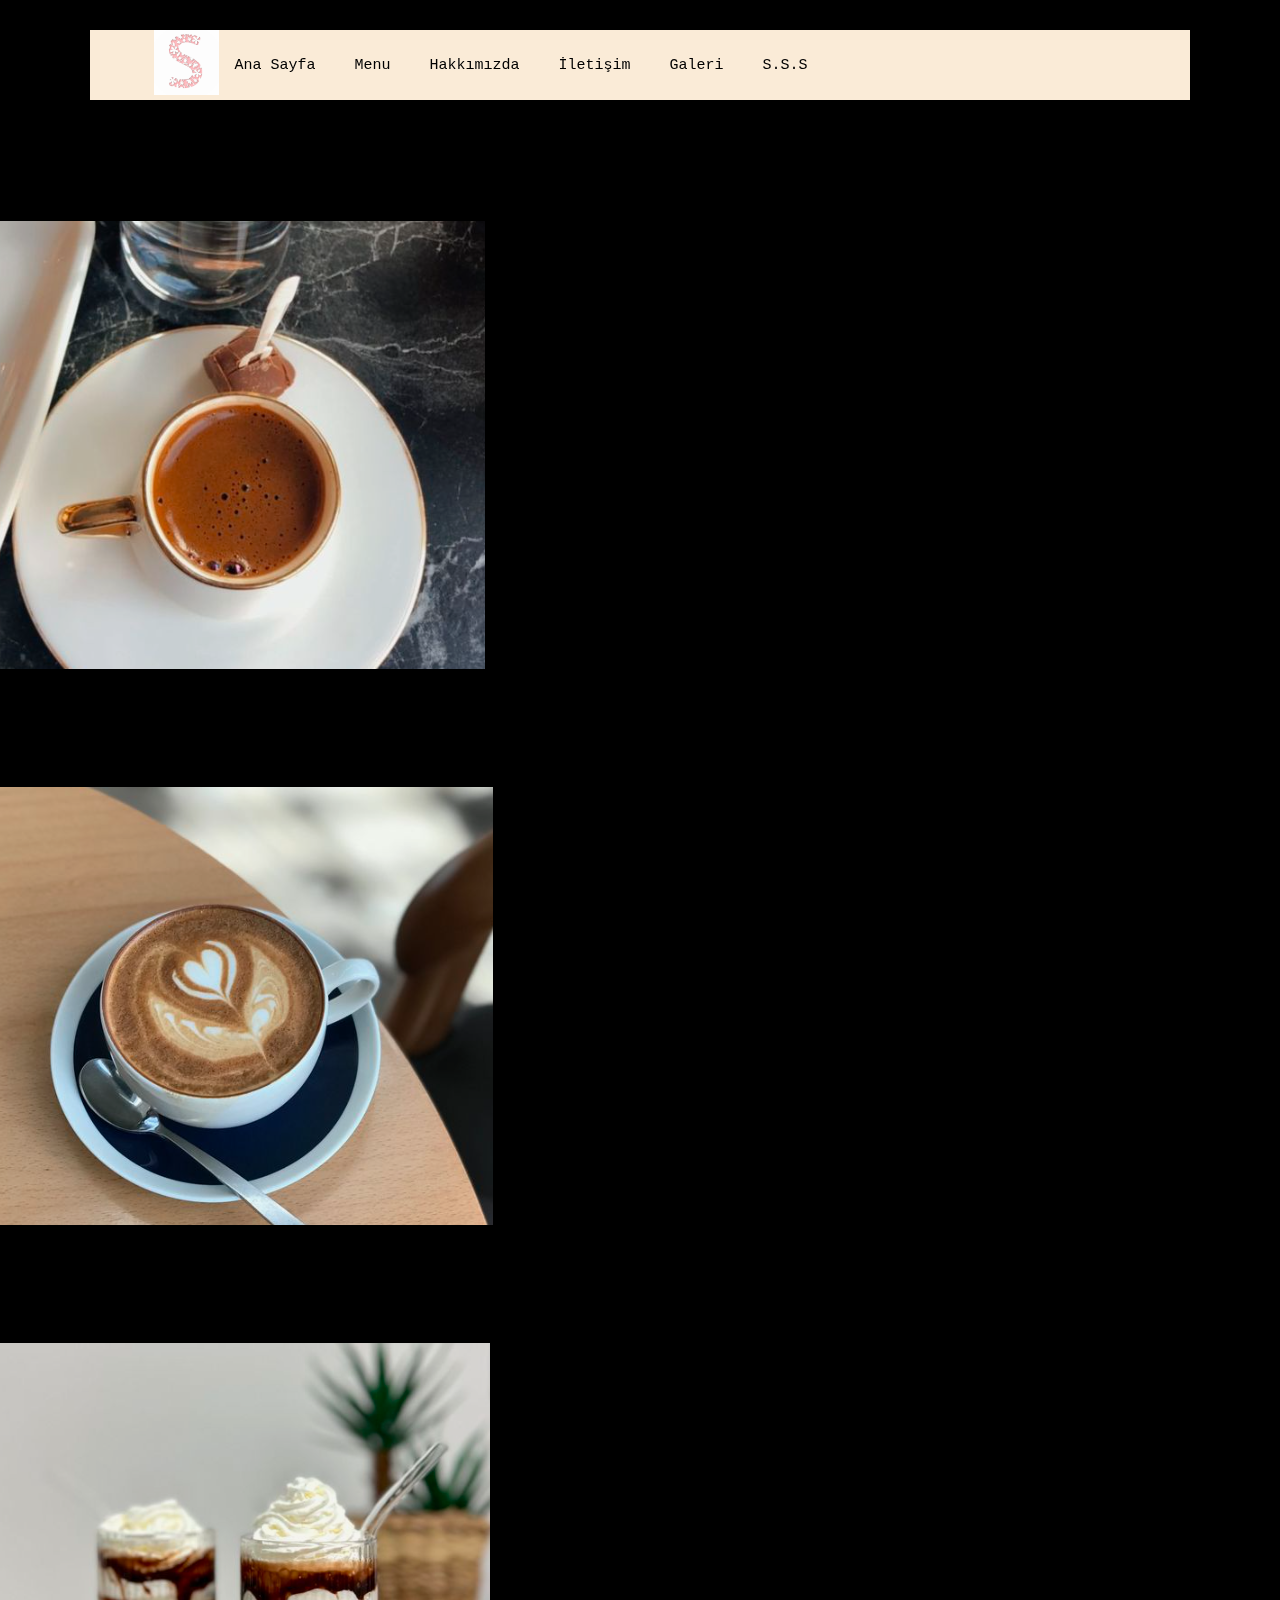
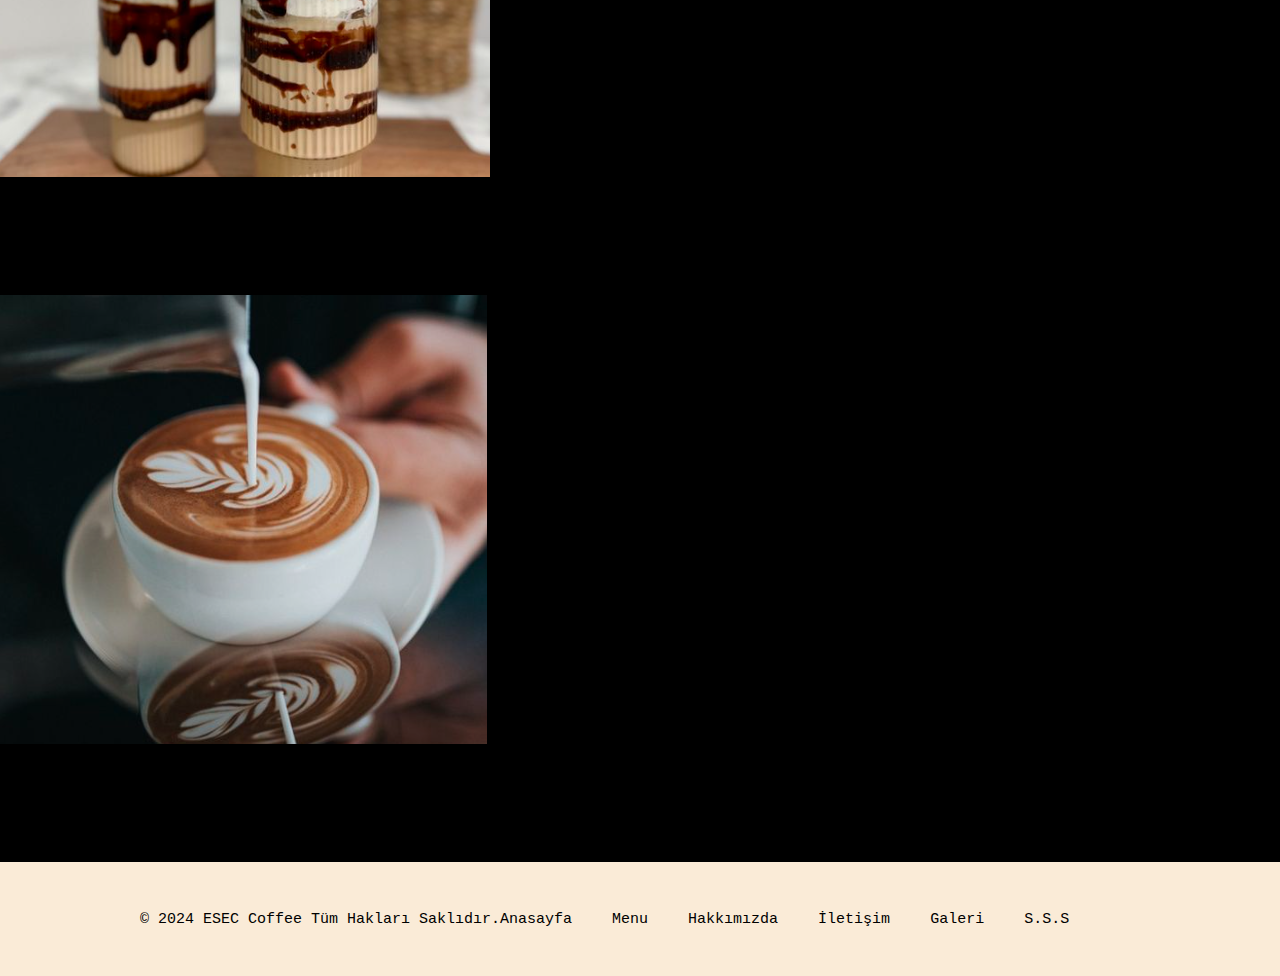
<file: sicak.html>
<!DOCTYPE html>
<head>

    <link rel="stylesheet" href="https://cdnjs.cloudflare.com/ajax/libs/font-awesome/6.5.1/css/all.min.css" integrity="sha512-DTOQO9RWCH3ppGqcWaEA1BIZOC6xxalwEsw9c2QQeAIftl+Vegovlnee1c9QX4TctnWMn13TZye+giMm8e2LwA==" crossorigin="anonymous" referrerpolicy="no-referrer" />

  <title>ESEC</title>
    <link rel="stylesheet" type="text/css" href="styles/style.css">
</head>

<body>

<form method="POST"></form>


<body background="https://i.pinimg.com/236x/f0/0f/b7/f00fb77eec0465ffc311eed8cce633e3.jpg">    
</body>

<baslik class="baslik">
  <a href="#" class="logo">
<img src="logoo1.png" alt="logo">
  </a>

  <nav class="navbar">
    <a href="#" class="">Ana Sayfa</a>
    <a href="menu.html" class="">Menu</a>
    <a href="#" class="">Hakkımızda</a>
    <a href="#" class="">İletişim</a>
    <a href="#" class="">Galeri</a>
    <a href="#" class="">S.S.S</a>
  </nav>

</baslik>

<section class="anasayfa">
  <div class="baglanti">
<h1>ESEC</h1> <br><br>


<a href="#" class="btn"></a>
</section>

<div class="konteyner"> 
  <div class="sıra">
    <div class="col-12 d-flex justify-baglanti-center">
    </div>
  </div>
</div>

<div class="menu_sicak">
  <div class="card kart">
    <div class="sıra g-0 d-flex justify-baglanti-center">
      <div class="col-4">
        <img src="foto2.png" class="img-fluid rounded-start" alt="...">
      </div>
          <div class="col-8 kart-body">
            <h6 class="kart_basligi text-start"><u>Kokusu muazzam</u></h6>
              <p class="kart_basligi text-start">
              <br>
                  <ul>
                    <li>Türk kahvesine özel kavrularak ve özenle öğütülmüş kahve çekirdeklerinden hazırladığımız bol köpüklü klasik efsane lezzet. </li>
                  </ul>
                    <br>
                <p>türk kahvesi</p>
                               
               </p>
        </div>
      </div>
    </div>
<br><br>
        <div class="card kart">
        <div class="sıra g-0 d-flex justify-baglanti-center">
            <div class="col-4">
                <img src="foto3.png" class="img-fluid rounded-start" alt="...">
            </div>
            <div class="col-8 kart-body">
                <h6 class="kart_basligi text-start"><u>Yudum yudum lezzet</u></h6>
                <p class="kart_basligi text-start">
                <br>
                    <ul>
                        <li>Coffy’ye özel kahve lezzetinin eşsiz aromasından gelen uzun süreli keyif. </li>
                    </ul>
                    <br>
                    <p>americano</p>
                                
                </p>
            </div>
        </div>
    </div>
    <br><br>
    <div class="card kart">
        <div class="sıra g-0 d-flex justify-baglanti-center">
            <div class="col-4">
                <img src="foto4.png" class="img-fluid rounded-start" alt="...">
            </div>
            <div class="col-8 kart-body">
                <h6 class="kart_basligi text-start"><u>Süt lezzeti ile...</u></h6>
                <p class="kart_basligi text-start">
                <br>
                    <ul>
                        <li>Espresso, süt ve üzerine az miktarda süt köpüğü dokunuşuyla tamamladığımız özel lezzetimiz. </li>
                    </ul>
                    <br>
                    <p>latte</p>
                                
                </p>
            </div>
        </div>
    </div>
    <br><br>
    <div class="card kart">
        <div class="sıra g-0 d-flex justify-baglanti-center">
            <div class="col-4">
                <img src="foto9.png" class="img-fluid rounded-start" alt="...">
            </div>
            <div class="col-8 kart-body">
                <h6 class="kart_basligi text-start"><u>Müthiş bir doku</u></h6>
                <p class="kart_basligi text-start">
                <br>
                    <ul>
                        <li>Kendini şımartmak isteyenler için espresso, çikolata tozu, süt ve süt köpüğüyle hazırladığımız kahve ve çikolatanın özel buluşması.</li>
                    </ul>
                    <br>
                    <p>mocha</p>
                                
                </p>
            </div>
        </div>
    </div>
    <br><br>

</div>
  
<!-- alt taraf -->

<footer class="alt_bilgi">
  <div class="alt_bilgi_yazı">
      <p>&copy; 2024 ESEC coffee tüm hakları saklıdır.</p> <br>
      <br>

      <ul class="alt_bilgi_link">
          <li><a href="index.html">Anasayfa</a></li>
          <li><a href="menu.html">Menu</a></li>
          <li><a href="hakkimizda.html">Hakkımızda</a></li>
          <li><a href="iletisim.html">İletişim</a></li>
          <li><a href="galeri.html">Galeri</a></li>
          <li><a href="sss.html">S.S.S</a></li>

    </ul>
  </div>
</footer>













</body>
</html>
</file>
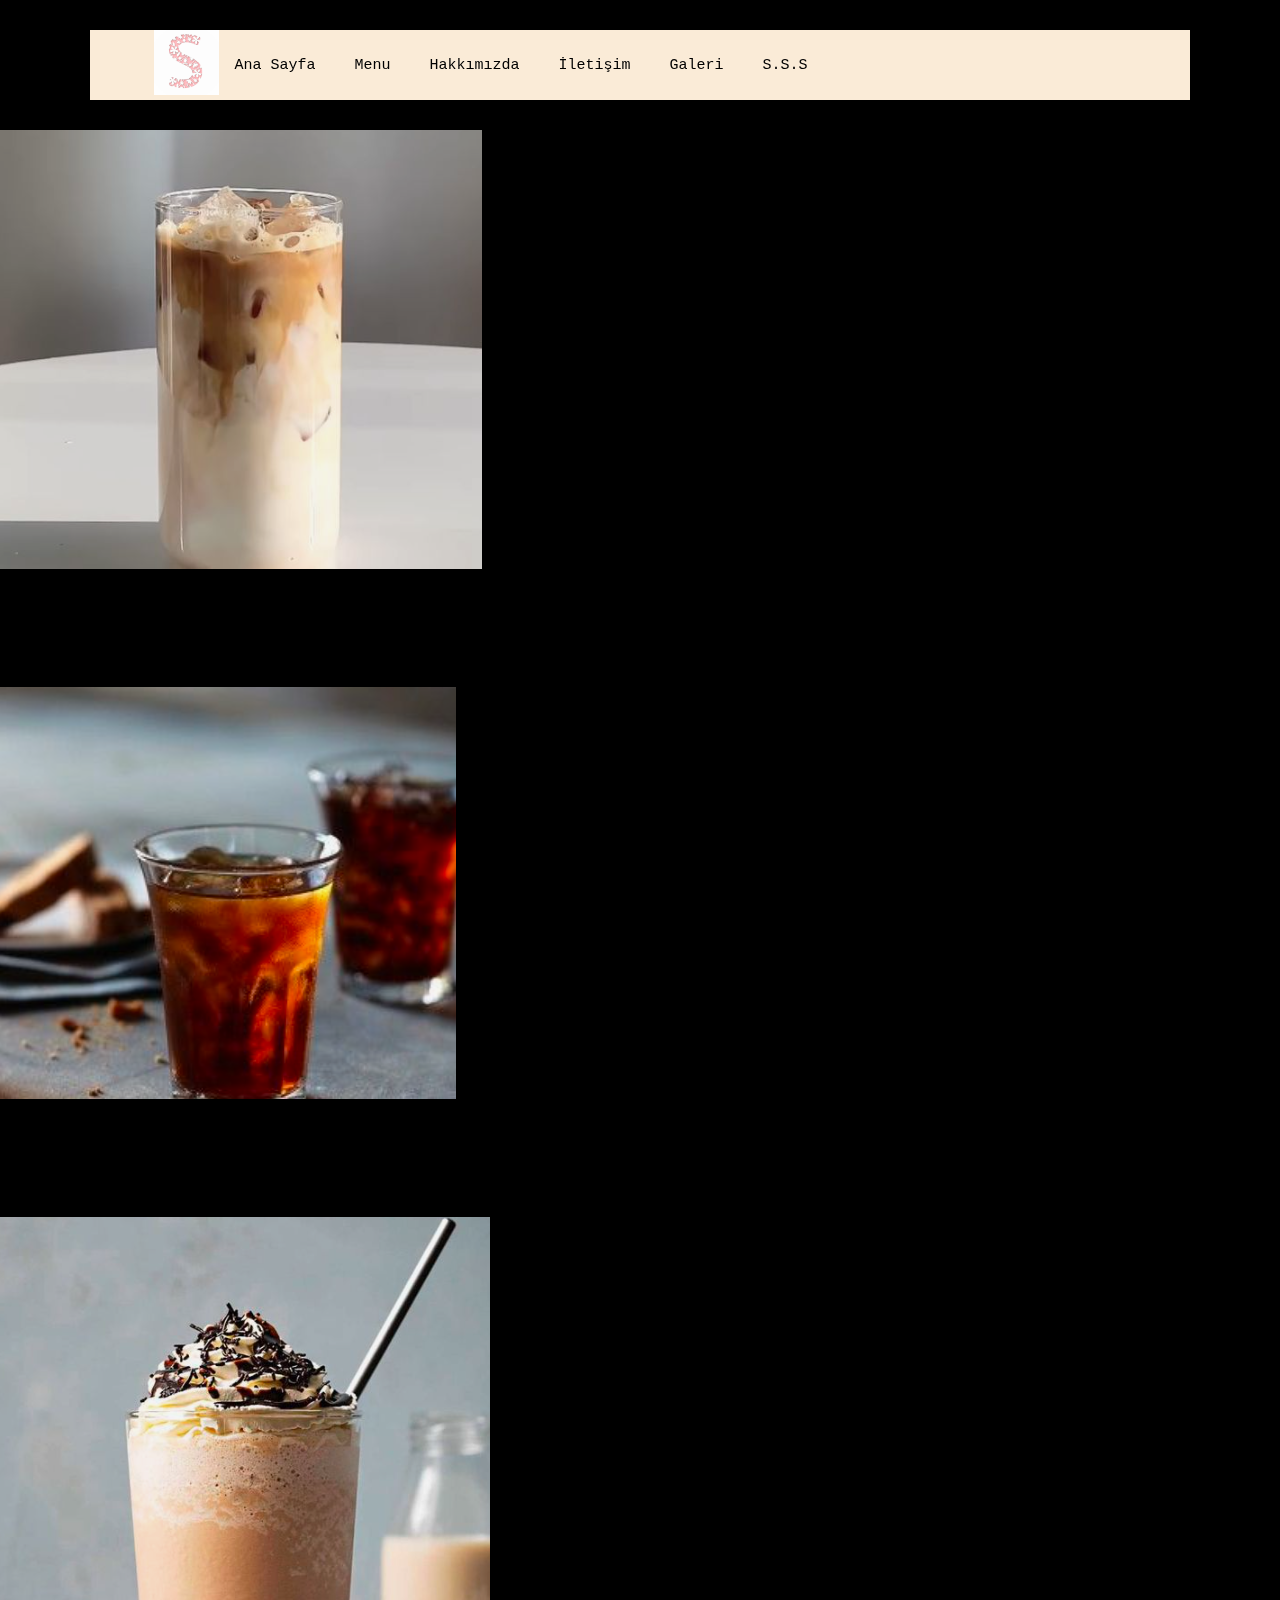
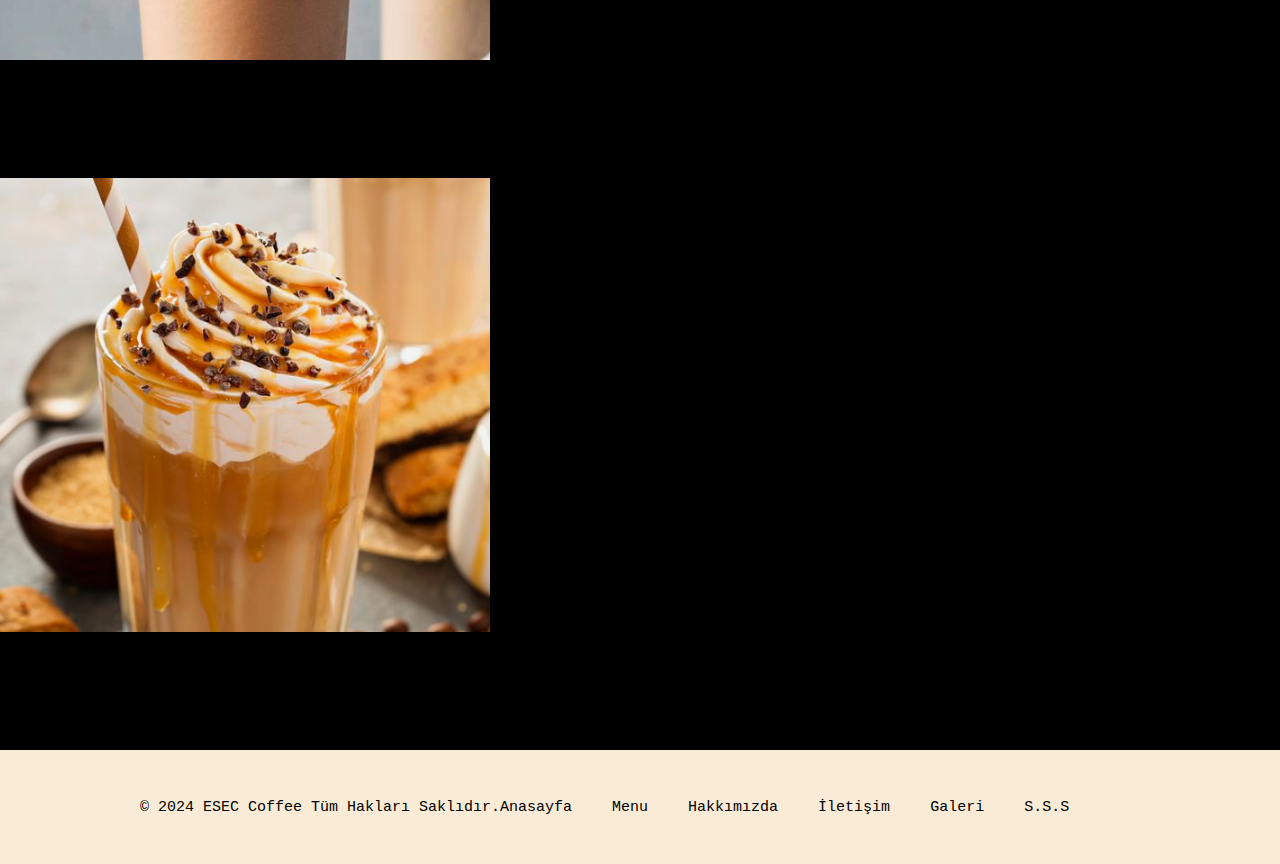
<file: soguk.html>
<!DOCTYPE html>
<head>

    <link rel="stylesheet" href="https://cdnjs.cloudflare.com/ajax/libs/font-awesome/6.5.1/css/all.min.css" integrity="sha512-DTOQO9RWCH3ppGqcWaEA1BIZOC6xxalwEsw9c2QQeAIftl+Vegovlnee1c9QX4TctnWMn13TZye+giMm8e2LwA==" crossorigin="anonymous" referrerpolicy="no-referrer" />

  <title>ESEC</title>
    <link rel="stylesheet" type="text/css" href="styles/style.css">
</head>

<body>

<form method="POST"></form>


<body background="https://i.pinimg.com/236x/f0/0f/b7/f00fb77eec0465ffc311eed8cce633e3.jpg">    
</body>

<baslik class="baslik">
  <a href="#" class="logo">
<img src="logoo1.png" alt="logo">
  </a>

  <nav class="navbar">
    <a href="index.html" class="">Ana Sayfa</a>
    <a href="menu.html" class="">Menu</a>
    <a href="hakkimizda.html" class="">Hakkımızda</a>
    <a href="iletisim.html" class="">İletişim</a>
    <a href="galeri.html" class="">Galeri</a>
    <a href="sss.html" class="">S.S.S</a>
  </nav>

</baslik>


<div class="konteyner"> 
  <div class="sıra">
    <div class="col-12 d-flex justify-baglanti-center">
    </div>
  </div>
</div>
  


<div class="menu_sicak">
    <div class="card kart">
      <div class="sıra g-0 d-flex justify-baglanti-center">
        <div class="col-4">
          <img src="buzlulatte.png" class="img-fluid rounded-start" alt="...">
        </div>
            <div class="col-8 kart-body">
              <h6 class="kart_basligi text-start"><u>Buzzz gibi...</u></h6>
                <p class="kart_basligi text-start">
                <br>
                    <ul>
                      <li>Nefis lattemizi hem canlanmak hem de serinlemek için tercih edenlere özel. </li>
                    </ul>
                      <br>
                  <p>Buzlu Latte</p>
                                 
                 </p>
          </div>
        </div>
      </div>
  <br><br>
          <div class="card kart">
          <div class="sıra g-0 d-flex justify-baglanti-center">
              <div class="col-4">
                  <img src="buzluamericano.png" class="img-fluid rounded-start" alt="...">
              </div>
              <div class="col-8 kart-body">
                  <h6 class="kart_basligi text-start"><u>Ferahlatan lezzet</u></h6>
                  <p class="kart_basligi text-start">
                  <br>
                      <ul>
                          <li>Kahvesini soğuk sevenlerin en çok tercih ettiği Coffy klasiği. </li>
                      </ul>
                      <br>
                      <p>Buzlu Americano</p>
                                  
                  </p>
              </div>
          </div>
      </div>
      <br><br>
      <div class="card kart">
          <div class="sıra g-0 d-flex justify-baglanti-center">
              <div class="col-4">
                  <img src="americanofrappe.png" class="img-fluid rounded-start" alt="...">
              </div>
              <div class="col-8 kart-body">
                  <h6 class="kart_basligi text-start"><u>Kokusu,dokusu,mükemmeliyet.</u></h6>
                  <p class="kart_basligi text-start">
                  <br>
                      <ul>
                          <li>Espresso, soğuk süt ve buzun blender ile bir çırpıda kıvam almasıyla ortaya çıkan serinlik. </li>
                      </ul>
                      <br>
                      <p>Espresso Frappe</p>
                                  
                  </p>
              </div>
          </div>
      </div>
      <br><br>
      <div class="card kart">
          <div class="sıra g-0 d-flex justify-baglanti-center">
              <div class="col-4">
                  <img src="caramelfrappe.png" class="img-fluid rounded-start" alt="...">
              </div>
              <div class="col-8 kart-body">
                  <h6 class="kart_basligi text-start"><u>Yoğun caramel tadı</u></h6>
                  <p class="kart_basligi text-start">
                  <br>
                      <ul>
                          <li>Süt ve karamelin mükemmel uyumu ve buzdan gelen eşsiz ferahlığın buluşması.</li>
                      </ul>
                      <br>
                      <p>Caramel Frappe</p>
                                  
                  </p>
              </div>
          </div>
      </div>
      <br><br>
  
  </div>


<!-- alt taraf -->

<footer class="alt_bilgi">
  <div class="alt_bilgi_yazı">
      <p>&copy; 2024 ESEC coffee tüm hakları saklıdır.</p> <br>
      <br>

      <ul class="alt_bilgi_link">
          <li><a href="index.html">Anasayfa</a></li>
          <li><a href="menu.html">Menu</a></li>
          <li><a href="hakkimizda.html">Hakkımızda</a></li>
          <li><a href="iletisim.html">İletişim</a></li>
          <li><a href="galeri.html">Galeri</a></li>
          <li><a href="sss.html">S.S.S</a></li>
          
    </ul>
  </div>
</footer>













</body>
</html>
</file>
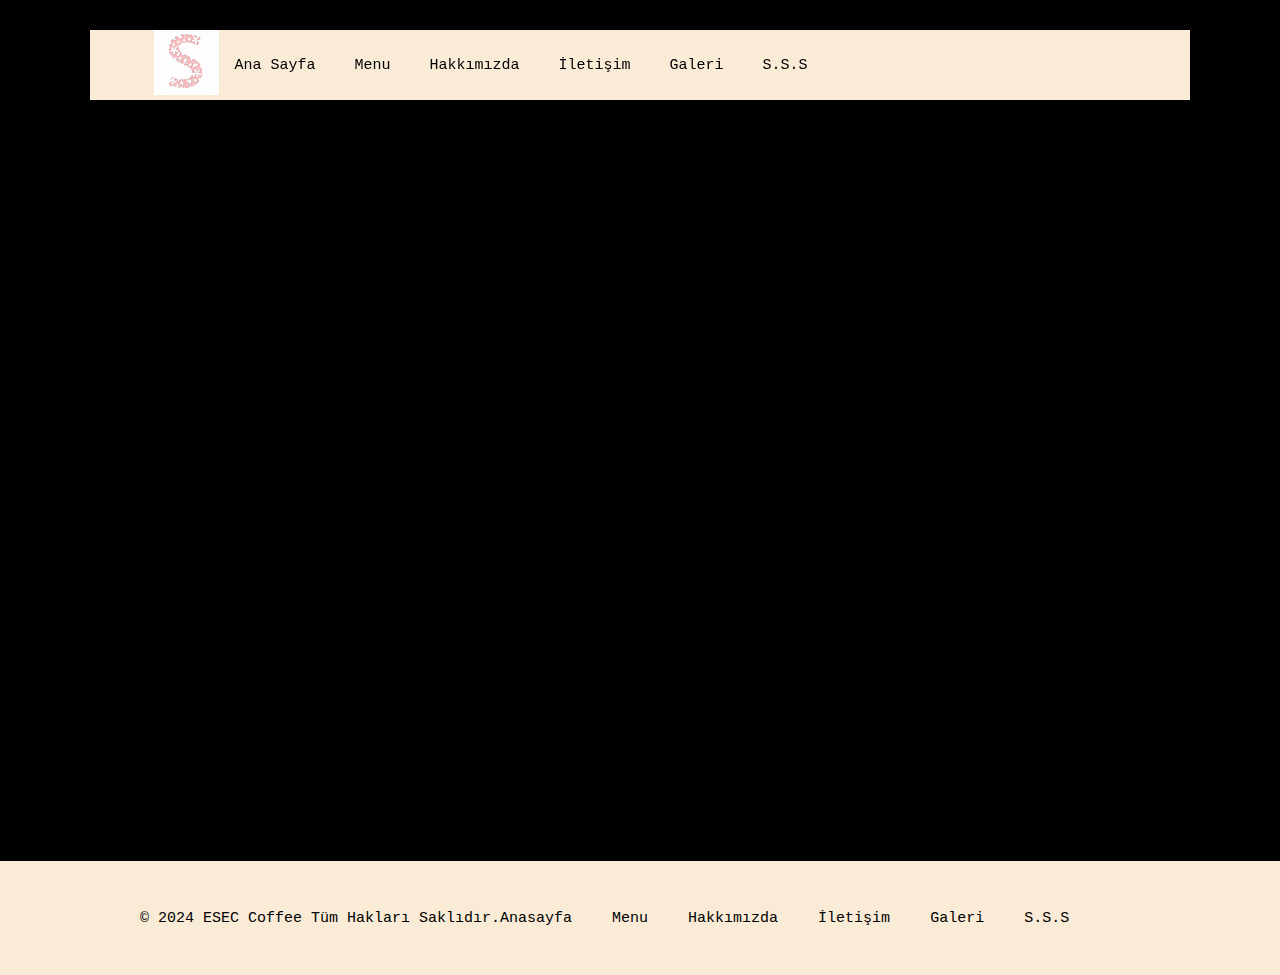
<file: sss.html>
<!DOCTYPE html>
<head>

    <link rel="stylesheet" href="https://cdnjs.cloudflare.com/ajax/libs/font-awesome/6.5.1/css/all.min.css" integrity="sha512-DTOQO9RWCH3ppGqcWaEA1BIZOC6xxalwEsw9c2QQeAIftl+Vegovlnee1c9QX4TctnWMn13TZye+giMm8e2LwA==" crossorigin="anonymous" referrerpolicy="no-referrer" />

  <title>ESEC</title>
    <link rel="stylesheet" type="text/css" href="styles/style.css">
</head>

<body>

<form method="POST"></form>

<body background="https://i.pinimg.com/236x/b7/22/f4/b722f4ae7b703f8664e709dabcd35728.jpg">    
</body>

<baslik class="baslik">
  <a href="#" class="logo">
<img src="logoo1.png" alt="logo">
  </a>

  <nav class="navbar">
    <a href="index.html" class="">Ana Sayfa</a>
    <a href="menu.html" class="">Menu</a>
    <a href="hakkimizda.html" class="">Hakkımızda</a>
    <a href="iletisim.html" class="">İletişim</a>
    <a href="galeri.html" class="">Galeri</a>
    <a href="sss.html" class="">S.S.S</a>
  </nav>

</baslik>

<div class="konteyner"> 
  <div class="sıra">
    <div class="col-12 d-flex justify-baglanti-center">
    </div>
  </div>
</div>

<br><br><br>

Sıkça Sorulan Sorular - ESEC
<br><br>
1.Kahve menünüzde hangi çeşitler bulunuyor?
<br>
Espresso, Americano, Latte, Cappuccino ve diğer özel içeceklerimizi keşfedin.
<br><br>
2.Süt seçenekleri nelerdir?
<br>
İsteğe bağlı olarak, süt alternatifleri arasında badem, soya ve hindistancevizi sütü gibi seçenekler sunuyoruz.
<br><br>
3.Kahve çekirdeklerinizin kökeni nedir?
<br>
Kahvemiz, dünya çapında özenle seçilmiş en kaliteli çekirdeklerden üretilmektedir. 
<br>
Detaylı bilgi almak için baristalarımızla konuşabilirsiniz.
<br><br>
4.Çalışma saatleriniz nedir?
<br>
Hafta içi ve hafta sonu açılış ve kapanış saatlerimiz hakkında bilgi almak için bizi arayabilirsiniz.
<br><br>
5.Wifi hizmetiniz var mı?
<br>
Evet, dükkanımızda ücretsiz wifi hizmeti bulunmaktadır. 
<br>
Rahatça çalışabilir veya sosyal medyada vakit geçirebilirsiniz.
<br><br>
6.Kafein içeriği konusunda bilgi verebilir misiniz?
<br>
İçeceğinizin kafein miktarı hakkında detaylı bilgi almak için baristalarımızdan yardım isteyebilirsiniz.
<br><br>
7.Sadakat programınız var mı?
<br>
Evet, Sadakat Programımız ile düzenli müşterilerimize özel indirimler ve promosyonlar sunuyoruz.
<br><br>
8.Organik veya yerel ürünler kullanıyor musunuz?
<br>
Dükkanımızda kullanılan çoğu malzeme organik ve yerel üretimdir.
<br>
Sürdürülebilirlik konusunda duyarlıyız.
<br><br>
9.Kahve içmeyenler için alternatif içecekleriniz neler?
<br>
Çeşitli çaylar, sıcak çikolata ve özel içecek seçeneklerimiz ile kahve içmeyen misafirlerimizi de memnun etmeyi amaçlıyoruz.
<br><br>
10.Rezervasyon alıyor musunuz?
<br>
Evet, özel etkinlikler veya toplantılarınız için rezervasyon yapıyoruz.
<br><br><br><br><br><br><br>
<!-- alt taraf -->

<footer class="alt_bilgi">
  <div class="alt_bilgi_yazı">
      <p>&copy; 2024 ESEC coffee tüm hakları saklıdır.</p> <br>
      <br>

      <ul class="alt_bilgi_link">
          <li><a href="index.html">Anasayfa</a></li>
          <li><a href="menu.html">Menu</a></li>
          <li><a href="hakkimizda.html">Hakkımızda</a></li>
          <li><a href="iletisim.html">İletişim</a></li>
          <li><a href="galeri.html">Galeri</a></li>
          <li><a href="sss.html">S.S.S</a></li>
          
    </ul>
  </div>
</footer>













</body>
</html>
</file>
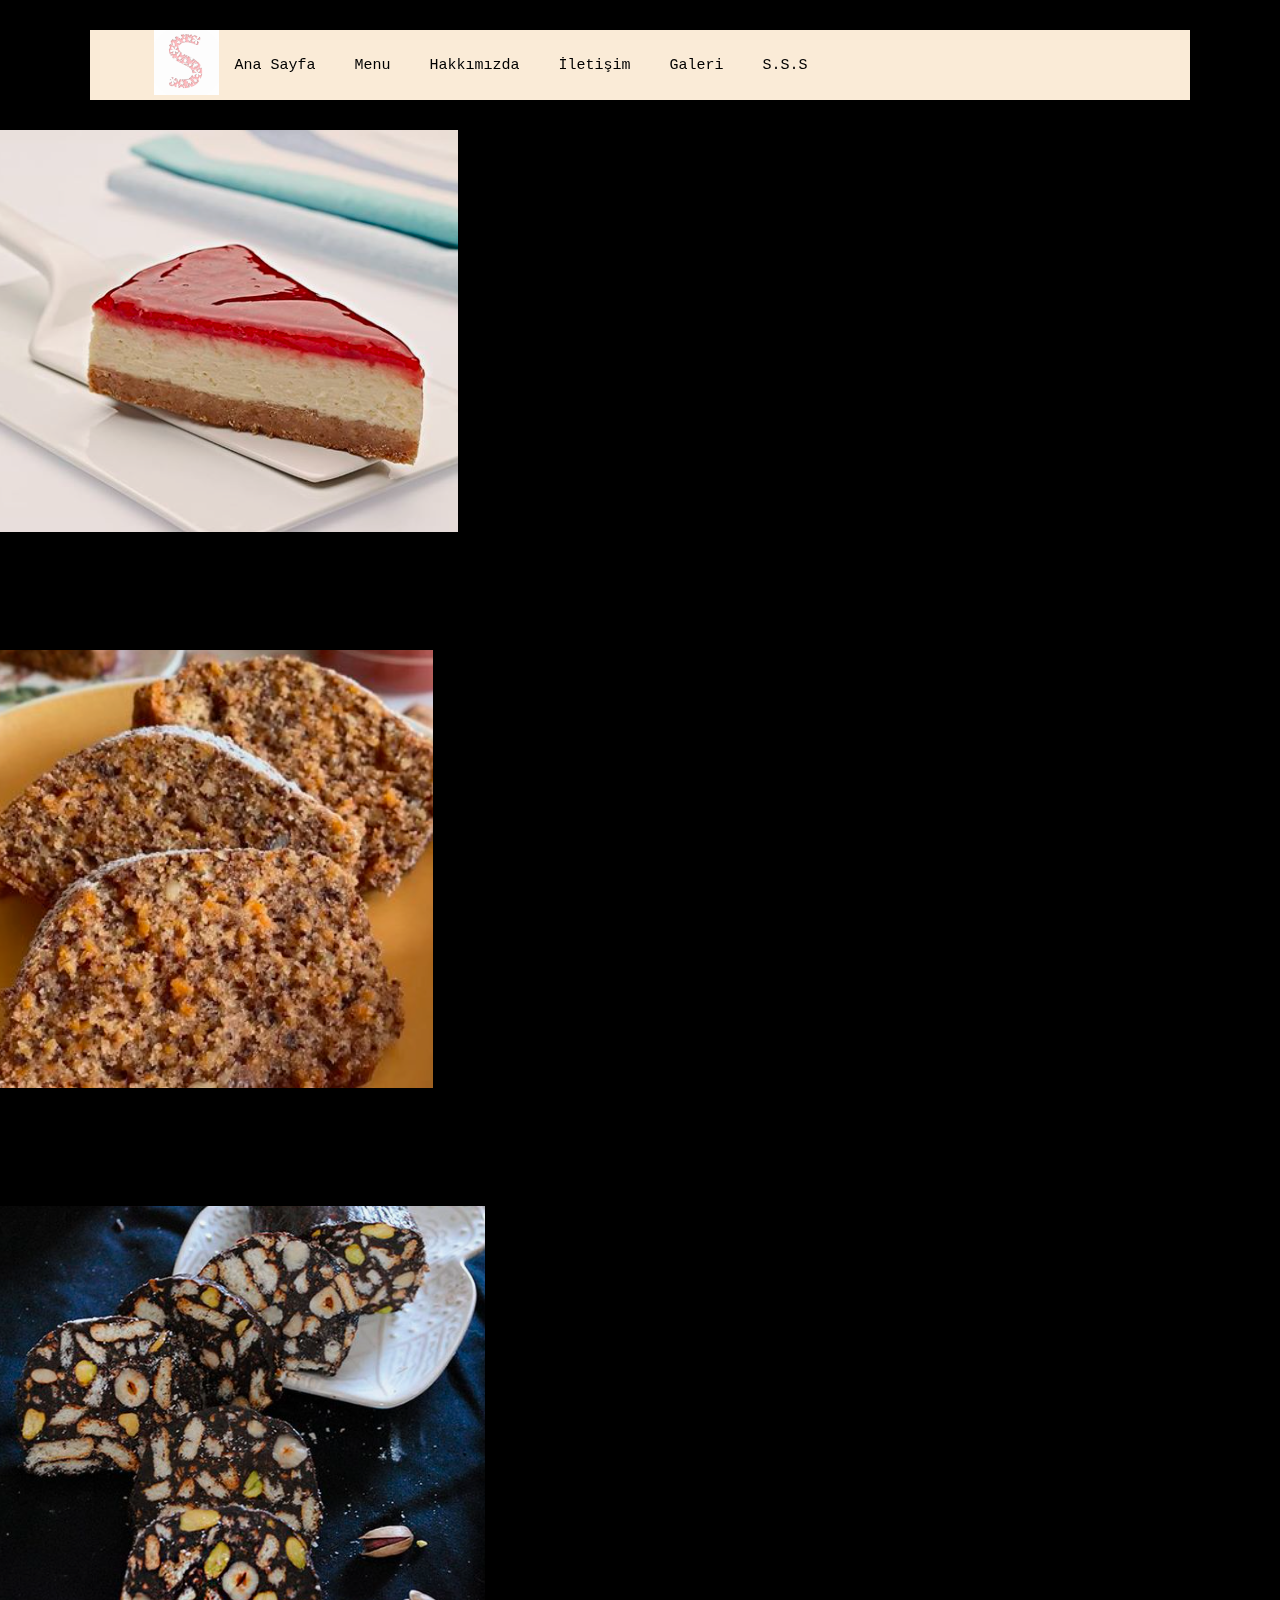
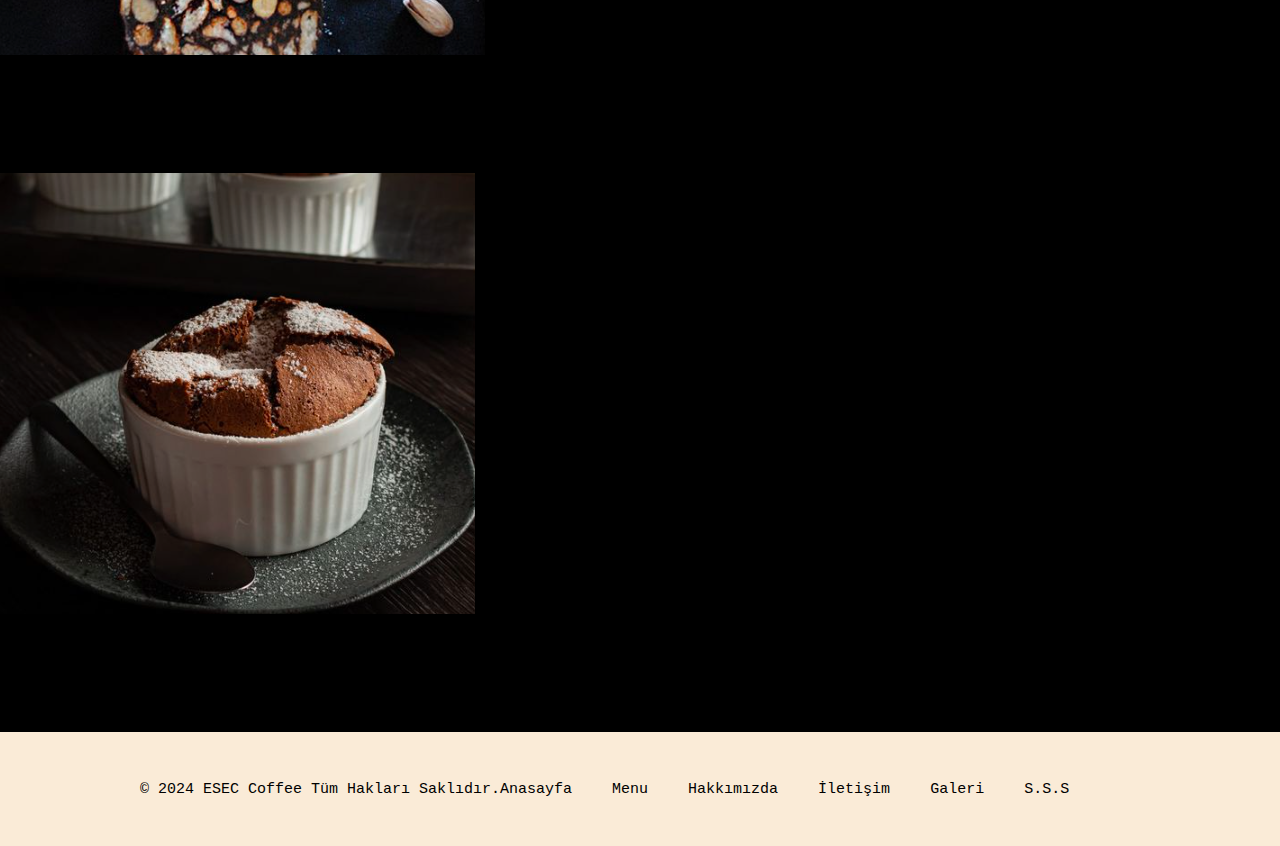
<file: tatli.html>
<!DOCTYPE html>
<head>

    <link rel="stylesheet" href="https://cdnjs.cloudflare.com/ajax/libs/font-awesome/6.5.1/css/all.min.css" integrity="sha512-DTOQO9RWCH3ppGqcWaEA1BIZOC6xxalwEsw9c2QQeAIftl+Vegovlnee1c9QX4TctnWMn13TZye+giMm8e2LwA==" crossorigin="anonymous" referrerpolicy="no-referrer" />

  <title>ESEC</title>
    <link rel="stylesheet" type="text/css" href="styles/style.css">
</head>

<body>

<form method="POST"></form>

<body background="https://i.pinimg.com/236x/f0/0f/b7/f00fb77eec0465ffc311eed8cce633e3.jpg">    
</body>


<baslik class="baslik">
  <a href="#" class="logo">
<img src="logoo1.png" alt="logo">
  </a>

  <nav class="navbar">
    <a href="index.html" class="">Ana Sayfa</a>
    <a href="menu.html" class="">Menu</a>
    <a href="hakkimizda.html" class="">Hakkımızda</a>
    <a href="iletisim.html" class="">İletişim</a>
    <a href="galeri.html" class="">Galeri</a>
    <a href="sss.html" class="">S.S.S</a>
  </nav>

</baslik>


<div class="konteyner"> 
  <div class="sıra">
    <div class="col-12 d-flex justify-baglanti-center">
    </div>
  </div>
</div>
  



<div class="menu_sicak">
    <div class="card kart">
      <div class="sıra g-0 d-flex justify-baglanti-center">
        <div class="col-4">
          <img src="frambuaz.png" class="img-fluid rounded-start" alt="...">
        </div>
            <div class="col-8 kart-body">
              <h6 class="kart_basligi text-start"><u>Harika bir lezzet</u></h6>
                <p class="kart_basligi text-start">
                  <br>
                    <ul>
                      <li>Kahvenin yanında en çok tercih edilen tatlılarımızdan cheesecake lezzetimizi meyveli sevenlerin tercihi. </li>
                    </ul>
                      <br>
                  <p>frambuazlı cheesecake</p>
                                 
                 </p>
          </div>
        </div>
      </div>
  <br><br>
          <div class="card kart">
          <div class="sıra g-0 d-flex justify-baglanti-center">
              <div class="col-4">
                  <img src="kek.png" class="img-fluid rounded-start" alt="...">
              </div>
              <div class="col-8 kart-body">
                  <h6 class="kart_basligi text-start"><u>Lezzet şöleni<u></h6>
                  <p class="kart_basligi text-start">
                  <br>
                      <ul>
                          <li>Havuç ve tarçının eşsiz uyumuyla Coffy’de dilediğiniz içeceğin yanında keyifle atıştıracağınız mükemmel lezzetimiz.   
                          </li>
                      </ul>
                      <br>
                      <p>Havuç Dilim Kek</p>
                                  
                  </p>
              </div>
          </div>
      </div>
      <br><br>
      <div class="card kart">
          <div class="sıra g-0 d-flex justify-baglanti-center">
              <div class="col-4">
                  <img src="mozaik.png" class="img-fluid rounded-start" alt="...">
              </div>
              <div class="col-8 kart-body">
                  <h6 class="kart_basligi text-start"><u>Müthiş tatlılarımızdan</u></h6>
                  <p class="kart_basligi text-start">
                  <br>
                      <ul>
                          <li>Her lokmasında kahvenizin tadını daha çok çıkaracağınız, keyfinize keyif katacak özel lezzet.</li>
                      </ul>
                      <br>
                      <p>Mozaik Pasta Üçgen Dilim</p>
                                  
                  </p>
              </div>
          </div>
      </div>
      <br><br>
      <div class="card kart">
          <div class="sıra g-0 d-flex justify-baglanti-center">
              <div class="col-4">
                  <img src="sufle.png" class="img-fluid rounded-start" alt="...">
              </div>
              <div class="col-8 kart-body">
                  <h6 class="kart_basligi text-start"><u>Bir sufle veriyorum!</u></h6>
                  <p class="kart_basligi text-start">
                  <br>
                      <ul>
                          <li>O bir lezzet taşması, o bir efsane. Kahvenin yanında en sevilen tatlılardan sufle Coffy’de bambaşka.</li>
                      </ul>
                      <br>
                      <p>Sufle</p>
                                  
                  </p>
              </div>
          </div>
      </div>
      <br><br>
  
  </div>


<!-- alt taraf -->

<footer class="alt_bilgi">
  <div class="alt_bilgi_yazı">
      <p>&copy; 2024 ESEC coffee tüm hakları saklıdır.</p> <br>
      <br>

      <ul class="alt_bilgi_link">
          <li><a href="index.html">Anasayfa</a></li>
          <li><a href="menu.html">Menu</a></li>
          <li><a href="hakkimizda.html">Hakkımızda</a></li>
          <li><a href="iletisim.html">İletişim</a></li>
          <li><a href="galeri.html">Galeri</a></li>
          <li><a href="sss.html">S.S.S</a></li>
          
    </ul>
  </div>
</footer>













</body>
</html>
</file>
<file: styles/style.css>
* { 
    color:rgb(0, 0, 0);
   font-family:Courier;
   margin:0;
   padding:0;
   box-sizing:border-box;
   outline:none;
   border:none;
   text-decoration:none;
   text-transform:capitalize;
   transition:0.3sn ease;
   }

html {
    font-size:15px; 
    scroll-padding-top:15px;
    scroll-behavior:smooth;
}

body{
    height:77vh;
}

/*! baslik start */
.baslik .logo img{
    height:65px;
}

.baslik{
    display:flex;
    align-items:center;
    justify-baglanti:space-between;
    padding: 0 5%;
    margin:2rem 7%;
    box-shadow:0px 0px 17px -2px rgba(0,0,0,0.75);
    position:sticky;
    top:0;
    z-index:1000;
}

/*! baslik and */

.logo img {
height:20px;
}

.baslik .navbar a{
  margin:0 1rem;
  font-size:1rem;
  color: var(--black-color);
}

.home .baglanti{
    max-width:60rem;
}

.home .baglanti h1{
    font-size:6rem;
}

body{
    background-color: rgb(0, 0, 0);
}

.anasayfa{
    display: flex;
    align-items: center;
    justify-content: space-between;
    margin: 0 auto;
    width: 80%;
}

.baglanti{
    align-items: center;
    justify-content: center;
    text-align: center;
}

.baglanti h1{
    font-size:50px;
}
 
.baglanti p{
    font-size :18px;
}

/* alt taraf */

.alt_bilgi {
    background-color:antiquewhite;
    color: #fff;
    padding: 40px 0;
}

.alt_bilgi_yazı {
    max-width: 1000px;
    margin: 0 auto;
    display: flex;
    justify-baglanti: space-between;
    align-items: center;
}

.alt_bilgi_link {
    list-style: none;
    margin: 0;
    padding: 50;
    display: flex;
}

.alt_bilgi_link li {
    margin-right: 40px;
}

.alt_bilgi_link a {
    color:black;
    text-decoration: none;
}

.baslik{
    background-color:antiquewhite;
}

/* galeri */

.yazi_1 {
    background-color: #f8f9fa;
    padding: 20px;
    margin: 10px;
    text-align: center;
 }

 /* İletişim */

.konteyner .merkez_yazi_iletişim{
    position:absolute;
    top: 34%;
    left: 20%;
    transform:translate(-50%-50%);
    font-family: sans-serif;
    user-select: none;
}

.merkez_yazi_iletişim h1{
    color: white;
    font-size: 70px;
    font-weight: bold;
    width: 600px;
    text-align: right;
}

.merkez_yazi_iletişim h2{
    color: white;
    font-size: 30px;
    width: 560px;
    text-align: right;
    margin-top: 30px;
}

.icerik .email-form{
    background-color: #e4e4ee00;
    padding: 2px;
    border-radius: 8px;
    width: 300px;
}

label {
    display: block;
    margin-bottom: 8px;
    font-weight: bold;
}

input {
    width: 100%;
    padding: 8px;
    margin-bottom: 16px;
    box-sizing: border-box;
    border: 1px solid #000000;
    border-radius: 4px;
}

textarea {
    width: 100%;
    padding: 8px;
    margin-bottom: 16px;
    box-sizing: border-box;
    border: 1px solid #000000;
    border-radius: 4px;
}

button {
    background-color: #041228;
    color: #fff;
    padding: 10px;
    border: none;
    border-radius: 4px;
    cursor: pointer;
    width: 100%;
}

.icerik_iletişim{
    display: flex;
    flex-wrap: wrap;
    margin-left: 100px;



}

.adres_iletisim{
  
  margin-left: 200px;
}
</file>
